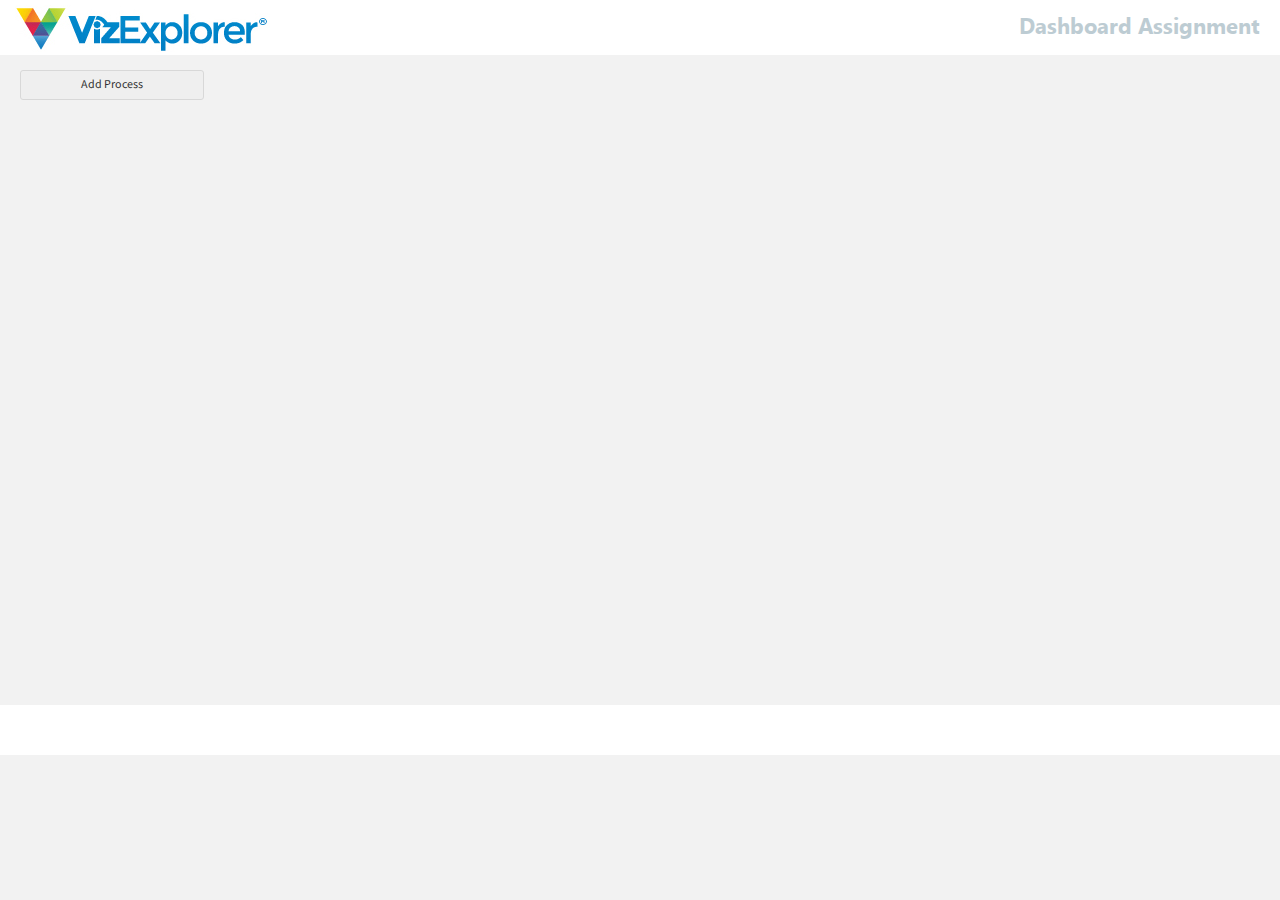
<file: index.html>
<!DOCTYPE html>
<html ng-app="vizApp" lang="en" >
  <head>
    <meta charset="utf-8">
    <meta http-equiv="X-UA-Compatible" content="IE=edge">
    <title>VizExplorer</title>
    <!-- Tell the browser to be responsive to screen width -->
    <meta content="width=device-width, initial-scale=1, maximum-scale=1, user-scalable=no" name="viewport">
    <!-- Bootstrap 3.3.5 -->
    <link rel="stylesheet" href="bootstrap/css/bootstrap.min.css">
    <!-- Font Awesome -->
    <link rel="stylesheet" href="https://maxcdn.bootstrapcdn.com/font-awesome/4.4.0/css/font-awesome.min.css">
    <!-- Ionicons -->
    <link rel="stylesheet" href="https://code.ionicframework.com/ionicons/2.0.1/css/ionicons.min.css">
    <!-- Theme style -->
    <link rel="stylesheet" href="css/vizexplorer.css">
    <link rel="stylesheet" href="css/circle.css">

    <!-- HTML5 Shim and Respond.js IE8 support of HTML5 elements and media queries -->
    <!-- WARNING: Respond.js doesn't work if you view the page via file:// -->
    <!--[if lt IE 9]>
        <script src="https://oss.maxcdn.com/html5shiv/3.7.3/html5shiv.min.js"></script>
        <script src="https://oss.maxcdn.com/respond/1.4.2/respond.min.js"></script>
    <![endif]-->
  </head>
  <body class="hold-transition skin-blue sidebar-mini">
    <div class="wrapper">
      <header class="main-header">
        <!-- Logo -->
        <a href="#" class="logo">
          <img src="images/logo.jpg">
        </a>
        <!-- Header Navbar: style can be found in header.less -->
        <nav class="navbar navbar-static-top" role="navigation">
          <ul class="nav navbar-nav navbar-right">
            <li class="active"><a href="#" class="menu-header">Dashboard Assignment</a></li>
          </ul>
        </nav>
      </header>
      <!-- Left side column. contains the logo and sidebar -->
      <aside class="main-sidebar">
        <section class="sidebar">
          <div ng-controller="indexCtrl">
           <button class="btn btn-block btn-sm addprocessbtn" ng-click="addprocess()" >Add Process</button>
          </div>
        </section>
      </aside>
      <!-- Content Wrapper. Contains page content -->
      <div ng-view="" id="ng-view"></div>
      <!-- Content Wrapper. Contains page footer -->
      <div class="footer">
        <div class="container">
          <p class="text-muted">&nbsp;</p>
        </div>
      </div>
    </div><!-- ./wrapper -->
    <!-- jQuery 2.1.4 -->
    <script src="plugins/jQuery/jQuery-2.1.4.min.js"></script>
    <!-- Bootstrap 3.3.5 -->
    <script src="bootstrap/js/bootstrap.min.js"></script>
    <!-- AdminVIZ App customjs -->
    <script src="js/custom.js"></script>
    <!-- Angularjs -->
    <script src="js/angular.min.js"></script>
    <script src="js/angular-route.min.js"></script>
    <script src="app/vizApp.js"></script>

  </body>
</html>
</file>
<file: css/vizexplorer.css>
@import url(https://fonts.googleapis.com/css?family=Source+Sans+Pro:300,400,600,700,300italic,400italic,600italic);

/*
 * General Layout Style
 * -------------------------
 */
html,
body {
  min-height: 100%;
  background-color: #f2f2f2 !important;
}
.layout-boxed html,
.layout-boxed body {
  height: 100%;
}
body {
  -webkit-font-smoothing: antialiased;
  -moz-osx-font-smoothing: grayscale;
  font-family: 'Source Sans Pro', 'Helvetica Neue', Helvetica, Arial, sans-serif;
  font-weight: 400;
  overflow-x: hidden;
  overflow-y: auto;
}
/* Layout */
.wrapper {
  min-height: 100%;
  position: static;
  overflow: hidden;
}
.wrapper:before,
.wrapper:after {
  content: " ";
  display: table;
}
.wrapper:after {
  clear: both;
}
.layout-boxed .wrapper {
  max-width: 1250px;
  margin: 0 auto;
  min-height: 100%;
  box-shadow: 0 0 8px rgba(0, 0, 0, 0.5);
  position: relative;
}
.layout-boxed {
  background: url('../img/boxed-bg.jpg') repeat fixed;
}
/*
 * Content Wrapper - contains the main content
 * ```.right-side has been deprecated as of v2.0.0 in favor of .content-wrapper  ```
 */
.content-wrapper,
.right-side,
.main-footer {
  -webkit-transition: -webkit-transform 0.3s ease-in-out, margin 0.3s ease-in-out;
  -moz-transition: -moz-transform 0.3s ease-in-out, margin 0.3s ease-in-out;
  -o-transition: -o-transform 0.3s ease-in-out, margin 0.3s ease-in-out;
  transition: transform 0.3s ease-in-out, margin 0.3s ease-in-out;
  margin-left: 230px;
  z-index: 820;
}
.layout-top-nav .content-wrapper,
.layout-top-nav .right-side,
.layout-top-nav .main-footer {
  margin-left: 0;
}
@media (max-width: 767px) {
  .content-wrapper,
  .right-side,
  .main-footer {
    margin-left: 0;
  }
}
@media (min-width: 768px) {
  .sidebar-collapse .content-wrapper,
  .sidebar-collapse .right-side,
  .sidebar-collapse .main-footer {
    margin-left: 0;
  }
}
@media (max-width: 767px) {
  .sidebar-open .content-wrapper,
  .sidebar-open .right-side,
  .sidebar-open .main-footer {
    -webkit-transform: translate(230px, 0);
    -ms-transform: translate(230px, 0);
    -o-transform: translate(230px, 0);
    transform: translate(230px, 0);
  }
}
.content-wrapper,
.right-side {
  min-height: 100%;
  background-color: #ecf0f5;
  z-index: 800;
}

.main-footer {
  background: #fff;
  padding: 15px;
  color: #444;
  border-top: 1px solid #d2d6de;
}
/* Fixed layout */
.fixed .main-header,
.fixed .main-sidebar,
.fixed .left-side {
  position: fixed;
}
.fixed .main-header {
  top: 0;
  right: 0;
  left: 0;
}
.fixed .content-wrapper,
.fixed .right-side {
  padding-top: 50px;
}
@media (max-width: 767px) {
  .fixed .content-wrapper,
  .fixed .right-side {
    padding-top: 100px;
  }
}
.fixed.layout-boxed .wrapper {
  max-width: 100%;
}
body.hold-transition .content-wrapper,
body.hold-transition .right-side,
body.hold-transition .main-footer,
body.hold-transition .main-sidebar,
body.hold-transition .left-side,
body.hold-transition .main-header > .navbar,
body.hold-transition .main-header .logo {
  /* Fix for IE */
  -webkit-transition: none;
  -o-transition: none;
  transition: none;
}
/* Content */
.content {
  min-height: 250px;
  padding: 15px;
  margin-right: auto;
  margin-left: auto;
  padding-left: 15px;
  padding-right: 15px;
  background-color: #f2f2f2 !important;
}
/* H1 - H6 font */
h1,
h2,
h3,
h4,
h5,
h6,
.h1,
.h2,
.h3,
.h4,
.h5,
.h6 {
  font-family: 'Source Sans Pro', sans-serif;
}
/* General Links */
a {
  color: #3c8dbc;
}
a:hover,
a:active,
a:focus {
  outline: none;
  text-decoration: none;
  color: #72afd2;
}
/* Page Header */
.page-header {
  margin: 10px 0 20px 0;
  font-size: 22px;
}
.page-header > small {
  color: #666;
  display: block;
  margin-top: 5px;
}
/*
 * Component: Main Header
 * ----------------------
 */
.main-header {
  position: relative;
  max-height: 100px;
  z-index: 1030;
  background-color: #fff;
}
.main-header > .navbar {
  -webkit-transition: margin-left 0.3s ease-in-out;
  -o-transition: margin-left 0.3s ease-in-out;
  transition: margin-left 0.3s ease-in-out;
  margin-bottom: 0;
  margin-left: 230px;
  border: none;
  min-height: 50px;
  border-radius: 0;
}
.layout-top-nav .main-header > .navbar {
  margin-left: 0;
}
.main-header #navbar-search-input.form-control {
  background: rgba(255, 255, 255, 0.2);
  border-color: transparent;
}
.main-header #navbar-search-input.form-control:focus,
.main-header #navbar-search-input.form-control:active {
  border-color: rgba(0, 0, 0, 0.1);
  background: rgba(255, 255, 255, 0.9);
}
.main-header #navbar-search-input.form-control::-moz-placeholder {
  color: #ccc;
  opacity: 1;
}
.main-header #navbar-search-input.form-control:-ms-input-placeholder {
  color: #ccc;
}
.main-header #navbar-search-input.form-control::-webkit-input-placeholder {
  color: #ccc;
}
.main-header .navbar-custom-menu,
.main-header .navbar-right {
  float: right;
}
@media (max-width: 991px) {
  .main-header .navbar-custom-menu a,
  .main-header .navbar-right a {
    color: inherit;
    background: transparent;
  }
}
@media (max-width: 767px) {
  .main-header .navbar-right {
    float: none;
  }
  .navbar-collapse .main-header .navbar-right {
    margin: 7.5px -15px;
  }
  .main-header .navbar-right > li {
    color: inherit;
    border: 0;
  }
}
.main-header .sidebar-toggle {
  float: left;
  background-color: transparent;
  background-image: none;
  padding: 15px 15px;
  font-family: fontAwesome;
}
.main-header .sidebar-toggle:before {
  content: "\f0c9";
}
.main-header .sidebar-toggle:hover {
  color: #fff;
}
.main-header .sidebar-toggle:focus,
.main-header .sidebar-toggle:active {
  background: transparent;
}
.main-header .sidebar-toggle .icon-bar {
  display: none;
}
.main-header .navbar .nav > li.user > a > .fa,
.main-header .navbar .nav > li.user > a > .glyphicon,
.main-header .navbar .nav > li.user > a > .ion {
  margin-right: 5px;
}
.main-header .navbar .nav > li > a > .label {
  position: absolute;
  top: 9px;
  right: 7px;
  text-align: center;
  font-size: 9px;
  padding: 2px 3px;
  line-height: .9;
}
.main-header .logo {
  -webkit-transition: width 0.3s ease-in-out;
  -o-transition: width 0.3s ease-in-out;
  transition: width 0.3s ease-in-out;
  display: block;
  float: left;
  height: 55px;
  font-size: 20px;
  line-height: 55px;
  text-align: center;
  width: 230px;
  font-family: "Helvetica Neue", Helvetica, Arial, sans-serif;
  padding: 0 15px;
  font-weight: 300;
  overflow: hidden;
  background-color: #ffffff;
  width: 280px;
}
.main-header .logo .logo-lg {
  display: block;
}
.main-header .logo .logo-mini {
  display: none;
}
.main-header .navbar-brand {
  color: #fff;
}
.content-header {
  position: relative;
  padding: 15px 15px 0 15px;
}
.content-header > h1 {
  margin: 0;
  font-size: 24px;
}
.content-header > h1 > small {
  font-size: 15px;
  display: inline-block;
  padding-left: 4px;
  font-weight: 300;
}
.content-header > .breadcrumb {
  float: right;
  background: transparent;
  margin-top: 0;
  margin-bottom: 0;
  font-size: 12px;
  padding: 7px 5px;
  position: absolute;
  top: 15px;
  right: 10px;
  border-radius: 2px;
}
.content-header > .breadcrumb > li > a {
  color: #444;
  text-decoration: none;
  display: inline-block;
}
.content-header > .breadcrumb > li > a > .fa,
.content-header > .breadcrumb > li > a > .glyphicon,
.content-header > .breadcrumb > li > a > .ion {
  margin-right: 5px;
}
.content-header > .breadcrumb > li + li:before {
  content: '>\00a0';
}
@media (max-width: 991px) {
  .content-header > .breadcrumb {
    position: relative;
    margin-top: 5px;
    top: 0;
    right: 0;
    float: none;
    background: #d2d6de;
    padding-left: 10px;
  }
  .content-header > .breadcrumb li:before {
    color: #97a0b3;
  }
}
.navbar-toggle {
  color: #fff;
  border: 0;
  margin: 0;
  padding: 15px 15px;
}
@media (max-width: 991px) {
  .navbar-custom-menu .navbar-nav > li {
    float: left;
  }
  .navbar-custom-menu .navbar-nav {
    margin: 0;
    float: left;
  }
  .navbar-custom-menu .navbar-nav > li > a {
    padding-top: 15px;
    padding-bottom: 15px;
    line-height: 20px;
  }
}
@media (max-width: 767px) {
  .main-header {
    position: relative;
  }
  .main-header .logo,
  .main-header .navbar {
    width: 100%;
    float: none;
  }
  .main-header .navbar {
    margin: 0;
  }
  .main-header .navbar-custom-menu {
    float: right;
  }
}
@media (max-width: 991px) {
  .navbar-collapse.pull-left {
    float: none!important;
  }
  .navbar-collapse.pull-left + .navbar-custom-menu {
    display: block;
    position: absolute;
    top: 0;
    right: 40px;
  }
}
/*
 * Component: Sidebar
 * ------------------
 */
.main-sidebar,
.left-side {
  position: absolute;
  top: 0;
  left: 0;
  padding-top: 50px;
  /*min-height: 100%;*/
  width: 230px;
  z-index: 810;
  -webkit-transition: -webkit-transform 0.3s ease-in-out, width 0.3s ease-in-out;
  -moz-transition: -moz-transform 0.3s ease-in-out, width 0.3s ease-in-out;
  -o-transition: -o-transform 0.3s ease-in-out, width 0.3s ease-in-out;
  transition: transform 0.3s ease-in-out, width 0.3s ease-in-out;
  background-color: #f2f2f2 !important;
}
@media (max-width: 767px) {
  .main-sidebar,
  .left-side {
    padding-top: 100px;
  }
}
@media (max-width: 767px) {
  .main-sidebar,
  .left-side {
    -webkit-transform: translate(-230px, 0);
    -ms-transform: translate(-230px, 0);
    -o-transform: translate(-230px, 0);
    transform: translate(-230px, 0);
  }
}
@media (min-width: 768px) {
  .sidebar-collapse .main-sidebar,
  .sidebar-collapse .left-side {
    -webkit-transform: translate(-230px, 0);
    -ms-transform: translate(-230px, 0);
    -o-transform: translate(-230px, 0);
    transform: translate(-230px, 0);
  }
}
@media (max-width: 767px) {
  .sidebar-open .main-sidebar,
  .sidebar-open .left-side {
    -webkit-transform: translate(0, 0);
    -ms-transform: translate(0, 0);
    -o-transform: translate(0, 0);
    transform: translate(0, 0);
  }
}
.sidebar {
  padding-bottom: 10px;
}
.sidebar-form input:focus {
  border-color: transparent;
}
.user-panel {
  position: relative;
  width: 100%;
  padding: 10px;
  overflow: hidden;
}
.user-panel:before,
.user-panel:after {
  content: " ";
  display: table;
}
.user-panel:after {
  clear: both;
}
.user-panel > .image > img {
  width: 100%;
  max-width: 45px;
  height: auto;
}
.user-panel > .info {
  padding: 5px 5px 5px 15px;
  line-height: 1;
  position: absolute;
  left: 55px;
}
.user-panel > .info > p {
  font-weight: 600;
  margin-bottom: 9px;
}
.user-panel > .info > a {
  text-decoration: none;
  padding-right: 5px;
  margin-top: 3px;
  font-size: 11px;
}
.user-panel > .info > a > .fa,
.user-panel > .info > a > .ion,
.user-panel > .info > a > .glyphicon {
  margin-right: 3px;
}
.sidebar-menu {
  list-style: none;
  margin: 0;
  padding: 0;
}
.sidebar-menu > li {
  position: relative;
  margin: 0;
  padding: 0;
}
.sidebar-menu > li > a {
  padding: 12px 5px 12px 15px;
  display: block;
}
.sidebar-menu > li > a > .fa,
.sidebar-menu > li > a > .glyphicon,
.sidebar-menu > li > a > .ion {
  width: 20px;
}
.sidebar-menu > li .label,
.sidebar-menu > li .badge {
  margin-top: 3px;
  margin-right: 5px;
}
.sidebar-menu li.header {
  padding: 10px 25px 10px 15px;
  font-size: 12px;
}
.sidebar-menu li > a > .fa-angle-left {
  width: auto;
  height: auto;
  padding: 0;
  margin-right: 10px;
  margin-top: 3px;
}
.sidebar-menu li.active > a > .fa-angle-left {
  -webkit-transform: rotate(-90deg);
  -ms-transform: rotate(-90deg);
  -o-transform: rotate(-90deg);
  transform: rotate(-90deg);
}
.sidebar-menu li.active > .treeview-menu {
  display: block;
}
.sidebar-menu .treeview-menu {
  display: none;
  list-style: none;
  padding: 0;
  margin: 0;
  padding-left: 5px;
}
.sidebar-menu .treeview-menu .treeview-menu {
  padding-left: 20px;
}
.sidebar-menu .treeview-menu > li {
  margin: 0;
}
.sidebar-menu .treeview-menu > li > a {
  padding: 5px 5px 5px 15px;
  display: block;
  font-size: 14px;
}
.sidebar-menu .treeview-menu > li > a > .fa,
.sidebar-menu .treeview-menu > li > a > .glyphicon,
.sidebar-menu .treeview-menu > li > a > .ion {
  width: 20px;
}
.sidebar-menu .treeview-menu > li > a > .fa-angle-left,
.sidebar-menu .treeview-menu > li > a > .fa-angle-down {
  width: auto;
}
/*
 * Component: Sidebar Mini
 */
@media (min-width: 768px) {
  .sidebar-mini.sidebar-collapse .content-wrapper,
  .sidebar-mini.sidebar-collapse .right-side,
  .sidebar-mini.sidebar-collapse .main-footer {
    margin-left: 50px!important;
    z-index: 840;
  }
  .sidebar-mini.sidebar-collapse .main-sidebar {
    -webkit-transform: translate(0, 0);
    -ms-transform: translate(0, 0);
    -o-transform: translate(0, 0);
    transform: translate(0, 0);
    width: 50px!important;
    z-index: 850;
  }
  .sidebar-mini.sidebar-collapse .sidebar-menu > li {
    position: relative;
  }
  .sidebar-mini.sidebar-collapse .sidebar-menu > li > a {
    margin-right: 0;
  }
  .sidebar-mini.sidebar-collapse .sidebar-menu > li > a > span {
    border-top-right-radius: 4px;
  }
  .sidebar-mini.sidebar-collapse .sidebar-menu > li:not(.treeview) > a > span {
    border-bottom-right-radius: 4px;
  }
  .sidebar-mini.sidebar-collapse .sidebar-menu > li > .treeview-menu {
    padding-top: 5px;
    padding-bottom: 5px;
    border-bottom-right-radius: 4px;
  }
  .sidebar-mini.sidebar-collapse .sidebar-menu > li:hover > a > span:not(.pull-right),
  .sidebar-mini.sidebar-collapse .sidebar-menu > li:hover > .treeview-menu {
    display: block!important;
    position: absolute;
    width: 180px;
    left: 50px;
  }
  .sidebar-mini.sidebar-collapse .sidebar-menu > li:hover > a > span {
    top: 0;
    margin-left: -3px;
    padding: 12px 5px 12px 20px;
    background-color: inherit;
  }
  .sidebar-mini.sidebar-collapse .sidebar-menu > li:hover > .treeview-menu {
    top: 44px;
    margin-left: 0;
  }
  .sidebar-mini.sidebar-collapse .main-sidebar .user-panel > .info,
  .sidebar-mini.sidebar-collapse .sidebar-form,
  .sidebar-mini.sidebar-collapse .sidebar-menu > li > a > span,
  .sidebar-mini.sidebar-collapse .sidebar-menu > li > .treeview-menu,
  .sidebar-mini.sidebar-collapse .sidebar-menu > li > a > .pull-right,
  .sidebar-mini.sidebar-collapse .sidebar-menu li.header {
    display: none!important;
    -webkit-transform: translateZ(0);
  }
  .sidebar-mini.sidebar-collapse .main-header .logo {
    width: 50px;
  }
  .sidebar-mini.sidebar-collapse .main-header .logo > .logo-mini {
    display: block;
    margin-left: -15px;
    margin-right: -15px;
    font-size: 18px;
  }
  .sidebar-mini.sidebar-collapse .main-header .logo > .logo-lg {
    display: none;
  }
  .sidebar-mini.sidebar-collapse .main-header .navbar {
    margin-left: 50px;
  }
}
.sidebar-menu,
.main-sidebar .user-panel,
.sidebar-menu > li.header {
  white-space: nowrap;
  overflow: hidden;
}
.sidebar-menu:hover {
  overflow: visible;
}
.sidebar-form,
.sidebar-menu > li.header {
  overflow: hidden;
  text-overflow: clip;
}
.sidebar-menu li > a {
  position: relative;
}
.sidebar-menu li > a > .pull-right {
  position: absolute;
  top: 50%;
  right: 10px;
  margin-top: -7px;
}
/*
 * Component: Control sidebar. By default, this is the right sidebar.
 */
.control-sidebar-bg {
  position: fixed;
  z-index: 1000;
  bottom: 0;
}
.control-sidebar-bg,
.control-sidebar {
  top: 0;
  right: -230px;
  width: 230px;
  -webkit-transition: right 0.3s ease-in-out;
  -o-transition: right 0.3s ease-in-out;
  transition: right 0.3s ease-in-out;
}
.control-sidebar {
  position: absolute;
  padding-top: 50px;
  z-index: 1010;
}
@media (max-width: 768px) {
  .control-sidebar {
    padding-top: 100px;
  }
}
.control-sidebar > .tab-content {
  padding: 10px 15px;
}
.control-sidebar.control-sidebar-open,
.control-sidebar.control-sidebar-open + .control-sidebar-bg {
  right: 0;
}
.control-sidebar-open .control-sidebar-bg,
.control-sidebar-open .control-sidebar {
  right: 0;
}
@media (min-width: 768px) {
  .control-sidebar-open .content-wrapper,
  .control-sidebar-open .right-side,
  .control-sidebar-open .main-footer {
    margin-right: 230px;
  }
}
.nav-tabs.control-sidebar-tabs > li:first-of-type > a,
.nav-tabs.control-sidebar-tabs > li:first-of-type > a:hover,
.nav-tabs.control-sidebar-tabs > li:first-of-type > a:focus {
  border-left-width: 0;
}
.nav-tabs.control-sidebar-tabs > li > a {
  border-radius: 0;
}
.nav-tabs.control-sidebar-tabs > li > a,
.nav-tabs.control-sidebar-tabs > li > a:hover {
  border-top: none;
  border-right: none;
  border-left: 1px solid transparent;
  border-bottom: 1px solid transparent;
}
.nav-tabs.control-sidebar-tabs > li > a .icon {
  font-size: 16px;
}
.nav-tabs.control-sidebar-tabs > li.active > a,
.nav-tabs.control-sidebar-tabs > li.active > a:hover,
.nav-tabs.control-sidebar-tabs > li.active > a:focus,
.nav-tabs.control-sidebar-tabs > li.active > a:active {
  border-top: none;
  border-right: none;
  border-bottom: none;
}
@media (max-width: 768px) {
  .nav-tabs.control-sidebar-tabs {
    display: table;
  }
  .nav-tabs.control-sidebar-tabs > li {
    display: table-cell;
  }
}
.control-sidebar-heading {
  font-weight: 400;
  font-size: 16px;
  padding: 10px 0;
  margin-bottom: 10px;
}
.control-sidebar-subheading {
  display: block;
  font-weight: 400;
  font-size: 14px;
}
.control-sidebar-menu {
  list-style: none;
  padding: 0;
  margin: 0 -15px;
}
.control-sidebar-menu > li > a {
  display: block;
  padding: 10px 15px;
}
.control-sidebar-menu > li > a:before,
.control-sidebar-menu > li > a:after {
  content: " ";
  display: table;
}
.control-sidebar-menu > li > a:after {
  clear: both;
}
.control-sidebar-menu > li > a > .control-sidebar-subheading {
  margin-top: 0;
}
.control-sidebar-menu .menu-icon {
  float: left;
  width: 35px;
  height: 35px;
  border-radius: 50%;
  text-align: center;
  line-height: 35px;
}
.control-sidebar-menu .menu-info {
  margin-left: 45px;
  margin-top: 3px;
}
.control-sidebar-menu .menu-info > .control-sidebar-subheading {
  margin: 0;
}
.control-sidebar-menu .menu-info > p {
  margin: 0;
  font-size: 11px;
}
.control-sidebar-menu .progress {
  margin: 0;
}
.control-sidebar-dark {
  color: #b8c7ce;
}
.control-sidebar-dark,
.control-sidebar-dark + .control-sidebar-bg {
  background: #222d32;
}
.control-sidebar-dark .nav-tabs.control-sidebar-tabs {
  border-bottom: #1c2529;
}
.control-sidebar-dark .nav-tabs.control-sidebar-tabs > li > a {
  background: #181f23;
  color: #b8c7ce;
}
.control-sidebar-dark .nav-tabs.control-sidebar-tabs > li > a,
.control-sidebar-dark .nav-tabs.control-sidebar-tabs > li > a:hover,
.control-sidebar-dark .nav-tabs.control-sidebar-tabs > li > a:focus {
  border-left-color: #141a1d;
  border-bottom-color: #141a1d;
}
.control-sidebar-dark .nav-tabs.control-sidebar-tabs > li > a:hover,
.control-sidebar-dark .nav-tabs.control-sidebar-tabs > li > a:focus,
.control-sidebar-dark .nav-tabs.control-sidebar-tabs > li > a:active {
  background: #1c2529;
}
.control-sidebar-dark .nav-tabs.control-sidebar-tabs > li > a:hover {
  color: #fff;
}
.control-sidebar-dark .nav-tabs.control-sidebar-tabs > li.active > a,
.control-sidebar-dark .nav-tabs.control-sidebar-tabs > li.active > a:hover,
.control-sidebar-dark .nav-tabs.control-sidebar-tabs > li.active > a:focus,
.control-sidebar-dark .nav-tabs.control-sidebar-tabs > li.active > a:active {
  background: #222d32;
  color: #fff;
}
.control-sidebar-dark .control-sidebar-heading,
.control-sidebar-dark .control-sidebar-subheading {
  color: #fff;
}
.control-sidebar-dark .control-sidebar-menu > li > a:hover {
  background: #1e282c;
}
.control-sidebar-dark .control-sidebar-menu > li > a .menu-info > p {
  color: #b8c7ce;
}
.control-sidebar-light {
  color: #5e5e5e;
}
.control-sidebar-light,
.control-sidebar-light + .control-sidebar-bg {
  background: #f9fafc;
  border-left: 1px solid #d2d6de;
}
.control-sidebar-light .nav-tabs.control-sidebar-tabs {
  border-bottom: #d2d6de;
}
.control-sidebar-light .nav-tabs.control-sidebar-tabs > li > a {
  background: #e8ecf4;
  color: #444444;
}
.control-sidebar-light .nav-tabs.control-sidebar-tabs > li > a,
.control-sidebar-light .nav-tabs.control-sidebar-tabs > li > a:hover,
.control-sidebar-light .nav-tabs.control-sidebar-tabs > li > a:focus {
  border-left-color: #d2d6de;
  border-bottom-color: #d2d6de;
}
.control-sidebar-light .nav-tabs.control-sidebar-tabs > li > a:hover,
.control-sidebar-light .nav-tabs.control-sidebar-tabs > li > a:focus,
.control-sidebar-light .nav-tabs.control-sidebar-tabs > li > a:active {
  background: #eff1f7;
}
.control-sidebar-light .nav-tabs.control-sidebar-tabs > li.active > a,
.control-sidebar-light .nav-tabs.control-sidebar-tabs > li.active > a:hover,
.control-sidebar-light .nav-tabs.control-sidebar-tabs > li.active > a:focus,
.control-sidebar-light .nav-tabs.control-sidebar-tabs > li.active > a:active {
  background: #f9fafc;
  color: #111;
}
.control-sidebar-light .control-sidebar-heading,
.control-sidebar-light .control-sidebar-subheading {
  color: #111;
}
.control-sidebar-light .control-sidebar-menu {
  margin-left: -14px;
}
.control-sidebar-light .control-sidebar-menu > li > a:hover {
  background: #f4f4f5;
}
.control-sidebar-light .control-sidebar-menu > li > a .menu-info > p {
  color: #5e5e5e;
}
/*
 * Component: Dropdown menus
 * -------------------------
 */
/*Dropdowns in general*/
.dropdown-menu {
  box-shadow: none;
  border-color: #eee;
}
.dropdown-menu > li > a {
  color: #777;
}
.dropdown-menu > li > a > .glyphicon,
.dropdown-menu > li > a > .fa,
.dropdown-menu > li > a > .ion {
  margin-right: 10px;
}
.dropdown-menu > li > a:hover {
  background-color: #e1e3e9;
  color: #333;
}
.dropdown-menu > .divider {
  background-color: #eee;
}
.navbar-nav > .notifications-menu > .dropdown-menu,
.navbar-nav > .messages-menu > .dropdown-menu,
.navbar-nav > .tasks-menu > .dropdown-menu {
  width: 280px;
  padding: 0 0 0 0;
  margin: 0;
  top: 100%;
}
.navbar-nav > .notifications-menu > .dropdown-menu > li,
.navbar-nav > .messages-menu > .dropdown-menu > li,
.navbar-nav > .tasks-menu > .dropdown-menu > li {
  position: relative;
}
.navbar-nav > .notifications-menu > .dropdown-menu > li.header,
.navbar-nav > .messages-menu > .dropdown-menu > li.header,
.navbar-nav > .tasks-menu > .dropdown-menu > li.header {
  border-top-left-radius: 4px;
  border-top-right-radius: 4px;
  border-bottom-right-radius: 0;
  border-bottom-left-radius: 0;
  background-color: #ffffff;
  padding: 7px 10px;
  border-bottom: 1px solid #f4f4f4;
  color: #444444;
  font-size: 14px;
}
.navbar-nav > .notifications-menu > .dropdown-menu > li.footer > a,
.navbar-nav > .messages-menu > .dropdown-menu > li.footer > a,
.navbar-nav > .tasks-menu > .dropdown-menu > li.footer > a {
  border-top-left-radius: 0;
  border-top-right-radius: 0;
  border-bottom-right-radius: 4px;
  border-bottom-left-radius: 4px;
  font-size: 12px;
  background-color: #fff;
  padding: 7px 10px;
  border-bottom: 1px solid #eeeeee;
  color: #444!important;
  text-align: center;
}
@media (max-width: 991px) {
  .navbar-nav > .notifications-menu > .dropdown-menu > li.footer > a,
  .navbar-nav > .messages-menu > .dropdown-menu > li.footer > a,
  .navbar-nav > .tasks-menu > .dropdown-menu > li.footer > a {
    background: #fff!important;
    color: #444!important;
  }
}
.navbar-nav > .notifications-menu > .dropdown-menu > li.footer > a:hover,
.navbar-nav > .messages-menu > .dropdown-menu > li.footer > a:hover,
.navbar-nav > .tasks-menu > .dropdown-menu > li.footer > a:hover {
  text-decoration: none;
  font-weight: normal;
}
.navbar-nav > .notifications-menu > .dropdown-menu > li .menu,
.navbar-nav > .messages-menu > .dropdown-menu > li .menu,
.navbar-nav > .tasks-menu > .dropdown-menu > li .menu {
  max-height: 200px;
  margin: 0;
  padding: 0;
  list-style: none;
  overflow-x: hidden;
}
.navbar-nav > .notifications-menu > .dropdown-menu > li .menu > li > a,
.navbar-nav > .messages-menu > .dropdown-menu > li .menu > li > a,
.navbar-nav > .tasks-menu > .dropdown-menu > li .menu > li > a {
  display: block;
  white-space: nowrap;
  /* Prevent text from breaking */
  border-bottom: 1px solid #f4f4f4;
}
.navbar-nav > .notifications-menu > .dropdown-menu > li .menu > li > a:hover,
.navbar-nav > .messages-menu > .dropdown-menu > li .menu > li > a:hover,
.navbar-nav > .tasks-menu > .dropdown-menu > li .menu > li > a:hover {
  background: #f4f4f4;
  text-decoration: none;
}
.navbar-nav > .notifications-menu > .dropdown-menu > li .menu > li > a {
  color: #444444;
  overflow: hidden;
  text-overflow: ellipsis;
  white-space: nowrap;
  padding: 10px;
}
.navbar-nav > .notifications-menu > .dropdown-menu > li .menu > li > a > .glyphicon,
.navbar-nav > .notifications-menu > .dropdown-menu > li .menu > li > a > .fa,
.navbar-nav > .notifications-menu > .dropdown-menu > li .menu > li > a > .ion {
  width: 20px;
}
.navbar-nav > .messages-menu > .dropdown-menu > li .menu > li > a {
  margin: 0;
  padding: 10px 10px;
}
.navbar-nav > .messages-menu > .dropdown-menu > li .menu > li > a > div > img {
  margin: auto 10px auto auto;
  width: 40px;
  height: 40px;
}
.navbar-nav > .messages-menu > .dropdown-menu > li .menu > li > a > h4 {
  padding: 0;
  margin: 0 0 0 45px;
  color: #444444;
  font-size: 15px;
  position: relative;
}
.navbar-nav > .messages-menu > .dropdown-menu > li .menu > li > a > h4 > small {
  color: #999999;
  font-size: 10px;
  position: absolute;
  top: 0;
  right: 0;
}
.navbar-nav > .messages-menu > .dropdown-menu > li .menu > li > a > p {
  margin: 0 0 0 45px;
  font-size: 12px;
  color: #888888;
}
.navbar-nav > .messages-menu > .dropdown-menu > li .menu > li > a:before,
.navbar-nav > .messages-menu > .dropdown-menu > li .menu > li > a:after {
  content: " ";
  display: table;
}
.navbar-nav > .messages-menu > .dropdown-menu > li .menu > li > a:after {
  clear: both;
}
.navbar-nav > .tasks-menu > .dropdown-menu > li .menu > li > a {
  padding: 10px;
}
.navbar-nav > .tasks-menu > .dropdown-menu > li .menu > li > a > h3 {
  font-size: 14px;
  padding: 0;
  margin: 0 0 10px 0;
  color: #666666;
}
.navbar-nav > .tasks-menu > .dropdown-menu > li .menu > li > a > .progress {
  padding: 0;
  margin: 0;
}
.navbar-nav > .user-menu > .dropdown-menu {
  border-top-right-radius: 0;
  border-top-left-radius: 0;
  padding: 1px 0 0 0;
  border-top-width: 0;
  width: 280px;
}
.navbar-nav > .user-menu > .dropdown-menu,
.navbar-nav > .user-menu > .dropdown-menu > .user-body {
  border-bottom-right-radius: 4px;
  border-bottom-left-radius: 4px;
}
.navbar-nav > .user-menu > .dropdown-menu > li.user-header {
  height: 175px;
  padding: 10px;
  text-align: center;
}
.navbar-nav > .user-menu > .dropdown-menu > li.user-header > img {
  z-index: 5;
  height: 90px;
  width: 90px;
  border: 3px solid;
  border-color: transparent;
  border-color: rgba(255, 255, 255, 0.2);
}
.navbar-nav > .user-menu > .dropdown-menu > li.user-header > p {
  z-index: 5;
  color: #fff;
  color: rgba(255, 255, 255, 0.8);
  font-size: 17px;
  margin-top: 10px;
}
.navbar-nav > .user-menu > .dropdown-menu > li.user-header > p > small {
  display: block;
  font-size: 12px;
}
.navbar-nav > .user-menu > .dropdown-menu > .user-body {
  padding: 15px;
  border-bottom: 1px solid #f4f4f4;
  border-top: 1px solid #dddddd;
}
.navbar-nav > .user-menu > .dropdown-menu > .user-body:before,
.navbar-nav > .user-menu > .dropdown-menu > .user-body:after {
  content: " ";
  display: table;
}
.navbar-nav > .user-menu > .dropdown-menu > .user-body:after {
  clear: both;
}
.navbar-nav > .user-menu > .dropdown-menu > .user-body a {
  color: #444 !important;
}
@media (max-width: 991px) {
  .navbar-nav > .user-menu > .dropdown-menu > .user-body a {
    background: #fff !important;
    color: #444 !important;
  }
}
.navbar-nav > .user-menu > .dropdown-menu > .user-footer {
  background-color: #f9f9f9;
  padding: 10px;
}
.navbar-nav > .user-menu > .dropdown-menu > .user-footer:before,
.navbar-nav > .user-menu > .dropdown-menu > .user-footer:after {
  content: " ";
  display: table;
}
.navbar-nav > .user-menu > .dropdown-menu > .user-footer:after {
  clear: both;
}
.navbar-nav > .user-menu > .dropdown-menu > .user-footer .btn-default {
  color: #666666;
}
@media (max-width: 991px) {
  .navbar-nav > .user-menu > .dropdown-menu > .user-footer .btn-default:hover {
    background-color: #f9f9f9;
  }
}
.navbar-nav > .user-menu .user-image {
  float: left;
  width: 25px;
  height: 25px;
  border-radius: 50%;
  margin-right: 10px;
  margin-top: -2px;
}
@media (max-width: 767px) {
  .navbar-nav > .user-menu .user-image {
    float: none;
    margin-right: 0;
    margin-top: -8px;
    line-height: 10px;
  }
}
/* Add fade animation to dropdown menus by appending
 the class .animated-dropdown-menu to the .dropdown-menu ul (or ol)*/
.open:not(.dropup) > .animated-dropdown-menu {
  backface-visibility: visible !important;
  -webkit-animation: flipInX 0.7s both;
  -o-animation: flipInX 0.7s both;
  animation: flipInX 0.7s both;
}
@keyframes flipInX {
  0% {
    transform: perspective(400px) rotate3d(1, 0, 0, 90deg);
    transition-timing-function: ease-in;
    opacity: 0;
  }
  40% {
    transform: perspective(400px) rotate3d(1, 0, 0, -20deg);
    transition-timing-function: ease-in;
  }
  60% {
    transform: perspective(400px) rotate3d(1, 0, 0, 10deg);
    opacity: 1;
  }
  80% {
    transform: perspective(400px) rotate3d(1, 0, 0, -5deg);
  }
  100% {
    transform: perspective(400px);
  }
}
@-webkit-keyframes flipInX {
  0% {
    -webkit-transform: perspective(400px) rotate3d(1, 0, 0, 90deg);
    -webkit-transition-timing-function: ease-in;
    opacity: 0;
  }
  40% {
    -webkit-transform: perspective(400px) rotate3d(1, 0, 0, -20deg);
    -webkit-transition-timing-function: ease-in;
  }
  60% {
    -webkit-transform: perspective(400px) rotate3d(1, 0, 0, 10deg);
    opacity: 1;
  }
  80% {
    -webkit-transform: perspective(400px) rotate3d(1, 0, 0, -5deg);
  }
  100% {
    -webkit-transform: perspective(400px);
  }
}
/* Fix dropdown menu in navbars */
.navbar-custom-menu > .navbar-nav > li {
  position: relative;
}
.navbar-custom-menu > .navbar-nav > li > .dropdown-menu {
  position: absolute;
  right: 0;
  left: auto;
}
@media (max-width: 991px) {
  .navbar-custom-menu > .navbar-nav {
    float: right;
  }
  .navbar-custom-menu > .navbar-nav > li {
    position: static;
  }
  .navbar-custom-menu > .navbar-nav > li > .dropdown-menu {
    position: absolute;
    right: 5%;
    left: auto;
    border: 1px solid #ddd;
    background: #fff;
  }
}
/*
 * Component: Form
 * ---------------
 */
.form-control {
  border-radius: 0;
  box-shadow: none;
  border-color: #d2d6de;
}
.form-control:focus {
  border-color: #3c8dbc;
  box-shadow: none;
}
.form-control::-moz-placeholder,
.form-control:-ms-input-placeholder,
.form-control::-webkit-input-placeholder {
  color: #bbb;
  opacity: 1;
}
.form-control:not(select) {
  -webkit-appearance: none;
  -moz-appearance: none;
  appearance: none;
}
.form-group.has-success label {
  color: #00a65a;
}
.form-group.has-success .form-control {
  border-color: #00a65a;
  box-shadow: none;
}
.form-group.has-warning label {
  color: #f39c12;
}
.form-group.has-warning .form-control {
  border-color: #f39c12;
  box-shadow: none;
}
.form-group.has-error label {
  color: #dd4b39;
}
.form-group.has-error .form-control {
  border-color: #dd4b39;
  box-shadow: none;
}
/* Input group */
.input-group .input-group-addon {
  border-radius: 0;
  border-color: #d2d6de;
  background-color: #fff;
}
/* button groups */
.btn-group-vertical .btn.btn-flat:first-of-type,
.btn-group-vertical .btn.btn-flat:last-of-type {
  border-radius: 0;
}
.icheck > label {
  padding-left: 0;
}
/* support Font Awesome icons in form-control */
.form-control-feedback.fa {
  line-height: 34px;
}
.input-lg + .form-control-feedback.fa,
.input-group-lg + .form-control-feedback.fa,
.form-group-lg .form-control + .form-control-feedback.fa {
  line-height: 46px;
}
.input-sm + .form-control-feedback.fa,
.input-group-sm + .form-control-feedback.fa,
.form-group-sm .form-control + .form-control-feedback.fa {
  line-height: 30px;
}
/*
 * Component: Progress Bar
 * -----------------------
 */
.progress,
.progress > .progress-bar {
  -webkit-box-shadow: none;
  box-shadow: none;
}
.progress,
.progress > .progress-bar,
.progress .progress-bar,
.progress > .progress-bar .progress-bar {
  border-radius: 1px;
}
/* size variation */
.progress.sm,
.progress-sm {
  height: 10px;
}
.progress.sm,
.progress-sm,
.progress.sm .progress-bar,
.progress-sm .progress-bar {
  border-radius: 1px;
}
.progress.xs,
.progress-xs {
  height: 7px;
}
.progress.xs,
.progress-xs,
.progress.xs .progress-bar,
.progress-xs .progress-bar {
  border-radius: 1px;
}
.progress.xxs,
.progress-xxs {
  height: 3px;
}
.progress.xxs,
.progress-xxs,
.progress.xxs .progress-bar,
.progress-xxs .progress-bar {
  border-radius: 1px;
}
/* Vertical bars */
.progress.vertical {
  position: relative;
  width: 30px;
  height: 200px;
  display: inline-block;
  margin-right: 10px;
}
.progress.vertical > .progress-bar {
  width: 100%;
  position: absolute;
  bottom: 0;
}
.progress.vertical.sm,
.progress.vertical.progress-sm {
  width: 20px;
}
.progress.vertical.xs,
.progress.vertical.progress-xs {
  width: 10px;
}
.progress.vertical.xxs,
.progress.vertical.progress-xxs {
  width: 3px;
}
.progress-group .progress-text {
  font-weight: 600;
}
.progress-group .progress-number {
  float: right;
}
/* Remove margins from progress bars when put in a table */
.table tr > td .progress {
  margin: 0;
}
.progress-bar-light-blue,
.progress-bar-primary {
  background-color: #3c8dbc;
}
.progress-striped .progress-bar-light-blue,
.progress-striped .progress-bar-primary {
  background-image: -webkit-linear-gradient(45deg, rgba(255, 255, 255, 0.15) 25%, transparent 25%, transparent 50%, rgba(255, 255, 255, 0.15) 50%, rgba(255, 255, 255, 0.15) 75%, transparent 75%, transparent);
  background-image: -o-linear-gradient(45deg, rgba(255, 255, 255, 0.15) 25%, transparent 25%, transparent 50%, rgba(255, 255, 255, 0.15) 50%, rgba(255, 255, 255, 0.15) 75%, transparent 75%, transparent);
  background-image: linear-gradient(45deg, rgba(255, 255, 255, 0.15) 25%, transparent 25%, transparent 50%, rgba(255, 255, 255, 0.15) 50%, rgba(255, 255, 255, 0.15) 75%, transparent 75%, transparent);
}
.progress-bar-green,
.progress-bar-success {
  background-color: #00a65a;
}
.progress-striped .progress-bar-green,
.progress-striped .progress-bar-success {
  background-image: -webkit-linear-gradient(45deg, rgba(255, 255, 255, 0.15) 25%, transparent 25%, transparent 50%, rgba(255, 255, 255, 0.15) 50%, rgba(255, 255, 255, 0.15) 75%, transparent 75%, transparent);
  background-image: -o-linear-gradient(45deg, rgba(255, 255, 255, 0.15) 25%, transparent 25%, transparent 50%, rgba(255, 255, 255, 0.15) 50%, rgba(255, 255, 255, 0.15) 75%, transparent 75%, transparent);
  background-image: linear-gradient(45deg, rgba(255, 255, 255, 0.15) 25%, transparent 25%, transparent 50%, rgba(255, 255, 255, 0.15) 50%, rgba(255, 255, 255, 0.15) 75%, transparent 75%, transparent);
}
.progress-bar-aqua,
.progress-bar-info {
  background-color: #00c0ef;
}
.progress-striped .progress-bar-aqua,
.progress-striped .progress-bar-info {
  background-image: -webkit-linear-gradient(45deg, rgba(255, 255, 255, 0.15) 25%, transparent 25%, transparent 50%, rgba(255, 255, 255, 0.15) 50%, rgba(255, 255, 255, 0.15) 75%, transparent 75%, transparent);
  background-image: -o-linear-gradient(45deg, rgba(255, 255, 255, 0.15) 25%, transparent 25%, transparent 50%, rgba(255, 255, 255, 0.15) 50%, rgba(255, 255, 255, 0.15) 75%, transparent 75%, transparent);
  background-image: linear-gradient(45deg, rgba(255, 255, 255, 0.15) 25%, transparent 25%, transparent 50%, rgba(255, 255, 255, 0.15) 50%, rgba(255, 255, 255, 0.15) 75%, transparent 75%, transparent);
}
.progress-bar-yellow,
.progress-bar-warning {
  background-color: #f39c12;
}
.progress-striped .progress-bar-yellow,
.progress-striped .progress-bar-warning {
  background-image: -webkit-linear-gradient(45deg, rgba(255, 255, 255, 0.15) 25%, transparent 25%, transparent 50%, rgba(255, 255, 255, 0.15) 50%, rgba(255, 255, 255, 0.15) 75%, transparent 75%, transparent);
  background-image: -o-linear-gradient(45deg, rgba(255, 255, 255, 0.15) 25%, transparent 25%, transparent 50%, rgba(255, 255, 255, 0.15) 50%, rgba(255, 255, 255, 0.15) 75%, transparent 75%, transparent);
  background-image: linear-gradient(45deg, rgba(255, 255, 255, 0.15) 25%, transparent 25%, transparent 50%, rgba(255, 255, 255, 0.15) 50%, rgba(255, 255, 255, 0.15) 75%, transparent 75%, transparent);
}
.progress-bar-red,
.progress-bar-danger {
  background-color: #dd4b39;
}
.progress-striped .progress-bar-red,
.progress-striped .progress-bar-danger {
  background-image: -webkit-linear-gradient(45deg, rgba(255, 255, 255, 0.15) 25%, transparent 25%, transparent 50%, rgba(255, 255, 255, 0.15) 50%, rgba(255, 255, 255, 0.15) 75%, transparent 75%, transparent);
  background-image: -o-linear-gradient(45deg, rgba(255, 255, 255, 0.15) 25%, transparent 25%, transparent 50%, rgba(255, 255, 255, 0.15) 50%, rgba(255, 255, 255, 0.15) 75%, transparent 75%, transparent);
  background-image: linear-gradient(45deg, rgba(255, 255, 255, 0.15) 25%, transparent 25%, transparent 50%, rgba(255, 255, 255, 0.15) 50%, rgba(255, 255, 255, 0.15) 75%, transparent 75%, transparent);
}
/*
 * Component: Small Box
 * --------------------
 */
.small-box {
  border-radius: 2px;
  position: relative;
  display: block;
  margin-bottom: 20px;
  box-shadow: 0 1px 1px rgba(0, 0, 0, 0.1);
}
.small-box > .inner {
  padding: 10px;
}
.small-box > .small-box-footer {
  position: relative;
  text-align: center;
  padding: 3px 0;
  color: #fff;
  color: rgba(255, 255, 255, 0.8);
  display: block;
  z-index: 10;
  background: rgba(0, 0, 0, 0.1);
  text-decoration: none;
}
.small-box > .small-box-footer:hover {
  color: #fff;
  background: rgba(0, 0, 0, 0.15);
}
.small-box h3 {
  font-size: 38px;
  font-weight: bold;
  margin: 0 0 10px 0;
  white-space: nowrap;
  padding: 0;
}
.small-box p {
  font-size: 15px;
}
.small-box p > small {
  display: block;
  color: #f9f9f9;
  font-size: 13px;
  margin-top: 5px;
}
.small-box h3,
.small-box p {
  z-index: 5px;
}
.small-box .icon {
  -webkit-transition: all 0.3s linear;
  -o-transition: all 0.3s linear;
  transition: all 0.3s linear;
  position: absolute;
  top: -10px;
  right: 10px;
  z-index: 0;
  font-size: 90px;
  color: rgba(0, 0, 0, 0.15);
}
.small-box:hover {
  text-decoration: none;
  color: #f9f9f9;
}
.small-box:hover .icon {
  font-size: 95px;
}
@media (max-width: 767px) {
  .small-box {
    text-align: center;
  }
  .small-box .icon {
    display: none;
  }
  .small-box p {
    font-size: 12px;
  }
}
/*
 * Component: Box
 * --------------
 */
.box {
  position: relative;
  border-radius: 3px;
  background: #ffffff;
  border-top: 3px solid #d2d6de;
  margin-bottom: 20px;
  width: 100%;
  box-shadow: 0 1px 1px rgba(0, 0, 0, 0.1);
}
.box.box-primary {
  border-top-color: #3c8dbc;
}
.box.box-info {
  border-top-color: #00c0ef;
}
.box.box-danger {
  border-top-color: #dd4b39;
}
.box.box-warning {
  border-top-color: #f39c12;
}
.box.box-success {
  border-top-color: #00a65a;
}
.box.box-default {
  border-top-color: #d2d6de;
}
.box.collapsed-box .box-body,
.box.collapsed-box .box-footer {
  display: none;
}
.box .nav-stacked > li {
  border-bottom: 1px solid #f4f4f4;
  margin: 0;
}
.box .nav-stacked > li:last-of-type {
  border-bottom: none;
}
.box.height-control .box-body {
  max-height: 300px;
  overflow: auto;
}
.box .border-right {
  border-right: 1px solid #f4f4f4;
}
.box .border-left {
  border-left: 1px solid #f4f4f4;
}
.box.box-solid {
  border-top: 0;
}
.box.box-solid > .box-header .btn.btn-default {
  background: transparent;
}
.box.box-solid > .box-header .btn:hover,
.box.box-solid > .box-header a:hover {
  background: rgba(0, 0, 0, 0.1);
}
.box.box-solid.box-default {
  border: 1px solid #d2d6de;
}
.box.box-solid.box-default > .box-header {
  color: #444444;
  background: #d2d6de;
  background-color: #d2d6de;
}
.box.box-solid.box-default > .box-header a,
.box.box-solid.box-default > .box-header .btn {
  color: #444444;
}
.box.box-solid.box-primary {
  border: 1px solid #3c8dbc;
}
.box.box-solid.box-primary > .box-header {
  color: #ffffff;
  background: #3c8dbc;
  background-color: #3c8dbc;
}
.box.box-solid.box-primary > .box-header a,
.box.box-solid.box-primary > .box-header .btn {
  color: #ffffff;
}
.box.box-solid.box-info {
  border: 1px solid #00c0ef;
}
.box.box-solid.box-info > .box-header {
  color: #ffffff;
  background: #00c0ef;
  background-color: #00c0ef;
}
.box.box-solid.box-info > .box-header a,
.box.box-solid.box-info > .box-header .btn {
  color: #ffffff;
}
.box.box-solid.box-danger {
  border: 1px solid #dd4b39;
}
.box.box-solid.box-danger > .box-header {
  color: #ffffff;
  background: #dd4b39;
  background-color: #dd4b39;
}
.box.box-solid.box-danger > .box-header a,
.box.box-solid.box-danger > .box-header .btn {
  color: #ffffff;
}
.box.box-solid.box-warning {
  border: 1px solid #f39c12;
}
.box.box-solid.box-warning > .box-header {
  color: #ffffff;
  background: #f39c12;
  background-color: #f39c12;
}
.box.box-solid.box-warning > .box-header a,
.box.box-solid.box-warning > .box-header .btn {
  color: #ffffff;
}
.box.box-solid.box-success {
  border: 1px solid #000;
}
.box.box-solid.box-success > .box-header {
  color: #ffffff;
  background-color: #353C46;
}
.box.box-solid.box-success > .box-header a,
.box.box-solid.box-success > .box-header .btn {
  color: #636F7D;
}
.box.box-solid > .box-header > .box-tools .btn {
  border: 0;
  box-shadow: none;
}
.box.box-solid[class*='bg'] > .box-header {
  color: #fff;
}
.box .box-group > .box {
  margin-bottom: 5px;
}
.box .knob-label {
  text-align: center;
  color: #333;
  font-weight: 100;
  font-size: 12px;
  margin-bottom: 0.3em;
}
.box > .overlay,
.overlay-wrapper > .overlay,
.box > .loading-img,
.overlay-wrapper > .loading-img {
  position: absolute;
  top: 0;
  left: 0;
  width: 100%;
  height: 100%;
}
.box .overlay,
.overlay-wrapper .overlay {
  z-index: 50;
  background: rgba(255, 255, 255, 0.7);
  border-radius: 3px;
}
.box .overlay > .fa,
.overlay-wrapper .overlay > .fa {
  position: absolute;
  top: 50%;
  left: 50%;
  margin-left: -15px;
  margin-top: -15px;
  color: #000;
  font-size: 30px;
}
.box .overlay.dark,
.overlay-wrapper .overlay.dark {
  background: rgba(0, 0, 0, 0.5);
}
.box-header:before,
.box-body:before,
.box-footer:before,
.box-header:after,
.box-body:after,
.box-footer:after {
  content: " ";
  display: table;
}
.box-header:after,
.box-body:after,
.box-footer:after {
  clear: both;
}
.box-header {
  color: #444;
  display: block;
  padding: 0px;
  position: relative;
}
.box-header.with-border {
  border-bottom: 1px solid #353C46;
}
.collapsed-box .box-header.with-border {
  border-bottom: none;
}
.box-header > .fa,
.box-header > .glyphicon,
.box-header > .ion,
.box-header .box-title {
  display: inline-block;
  font-size: 13px;
  margin: 0 0 0 10px;;
  line-height: 1;
  font-weight: bold;
}
.box-header > .fa,
.box-header > .glyphicon,
.box-header > .ion {
  margin-right: 5px;
}
.box-header > .box-tools {
  position: absolute;
  right: 10px;
  top: 5px;
}
.box-header > .box-tools [data-toggle="tooltip"] {
  position: relative;
}
.box-header > .box-tools.pull-right .dropdown-menu {
  right: 0;
  left: auto;
}
.btn-box-tool {
  padding: 5px;
  font-size: 12px;
  background: transparent;
  color: #97a0b3;
  margin: -10px 0 0;
}
.open .btn-box-tool,
.btn-box-tool:hover {
  color: #606c84;
}
.btn-box-tool.btn:active {
  box-shadow: none;
}
.box-body {
  border-top-left-radius: 0;
  border-top-right-radius: 0;
  border-bottom-right-radius: 3px;
  border-bottom-left-radius: 3px;
}
.no-header .box-body {
  border-top-right-radius: 3px;
  border-top-left-radius: 3px;
}
.box-body > .table {
  margin-bottom: 0;
}
.box-body .fc {
  margin-top: 5px;
}
.box-body .full-width-chart {
  margin: -19px;
}
.box-body.no-padding .full-width-chart {
  margin: -9px;
}
.box-body .box-pane {
  border-top-left-radius: 0;
  border-top-right-radius: 0;
  border-bottom-right-radius: 0;
  border-bottom-left-radius: 3px;
}
.box-body .box-pane-right {
  border-top-left-radius: 0;
  border-top-right-radius: 0;
  border-bottom-right-radius: 3px;
  border-bottom-left-radius: 0;
}
.box-footer {
  border-top-left-radius: 0;
  border-top-right-radius: 0;
  border-bottom-right-radius: 3px;
  border-bottom-left-radius: 3px;
  border-top: 1px solid #f4f4f4;
  padding: 10px;
  background-color: #ffffff;
}
.chart-legend {
  margin: 10px 0;
}
@media (max-width: 991px) {
  .chart-legend > li {
    float: left;
    margin-right: 10px;
  }
}
.box-comments {
  background: #f7f7f7;
}
.box-comments .box-comment {
  padding: 8px 0;
  border-bottom: 1px solid #eee;
}
.box-comments .box-comment:before,
.box-comments .box-comment:after {
  content: " ";
  display: table;
}
.box-comments .box-comment:after {
  clear: both;
}
.box-comments .box-comment:last-of-type {
  border-bottom: 0;
}
.box-comments .box-comment:first-of-type {
  padding-top: 0;
}
.box-comments .box-comment img {
  float: left;
}
.box-comments .comment-text {
  margin-left: 40px;
  color: #555;
}
.box-comments .username {
  color: #444;
  display: block;
  font-weight: 600;
}
.box-comments .text-muted {
  font-weight: 400;
  font-size: 12px;
}
/* Widget: TODO LIST */
.todo-list {
  margin: 0;
  padding: 0;
  list-style: none;
  overflow: auto;
}
.todo-list > li {
  border-radius: 2px;
  padding: 10px;
  background: #f4f4f4;
  margin-bottom: 2px;
  border-left: 2px solid #e6e7e8;
  color: #444;
}
.todo-list > li:last-of-type {
  margin-bottom: 0;
}
.todo-list > li > input[type='checkbox'] {
  margin: 0 10px 0 5px;
}
.todo-list > li .text {
  display: inline-block;
  margin-left: 5px;
  font-weight: 600;
}
.todo-list > li .label {
  margin-left: 10px;
  font-size: 9px;
}
.todo-list > li .tools {
  display: none;
  float: right;
  color: #dd4b39;
}
.todo-list > li .tools > .fa,
.todo-list > li .tools > .glyphicon,
.todo-list > li .tools > .ion {
  margin-right: 5px;
  cursor: pointer;
}
.todo-list > li:hover .tools {
  display: inline-block;
}
.todo-list > li.done {
  color: #999;
}
.todo-list > li.done .text {
  text-decoration: line-through;
  font-weight: 500;
}
.todo-list > li.done .label {
  background: #d2d6de !important;
}
.todo-list .danger {
  border-left-color: #dd4b39;
}
.todo-list .warning {
  border-left-color: #f39c12;
}
.todo-list .info {
  border-left-color: #00c0ef;
}
.todo-list .success {
  border-left-color: #00a65a;
}
.todo-list .primary {
  border-left-color: #3c8dbc;
}
.todo-list .handle {
  display: inline-block;
  cursor: move;
  margin: 0 5px;
}
/* Chat widget (DEPRECATED - this will be removed in the next major release. Use Direct Chat instead)*/
.chat {
  padding: 5px 20px 5px 10px;
}
.chat .item {
  margin-bottom: 10px;
}
.chat .item:before,
.chat .item:after {
  content: " ";
  display: table;
}
.chat .item:after {
  clear: both;
}
.chat .item > img {
  width: 40px;
  height: 40px;
  border: 2px solid transparent;
  border-radius: 50%;
}
.chat .item > .online {
  border: 2px solid #00a65a;
}
.chat .item > .offline {
  border: 2px solid #dd4b39;
}
.chat .item > .message {
  margin-left: 55px;
  margin-top: -40px;
}
.chat .item > .message > .name {
  display: block;
  font-weight: 600;
}
.chat .item > .attachment {
  border-radius: 3px;
  background: #f4f4f4;
  margin-left: 65px;
  margin-right: 15px;
  padding: 10px;
}
.chat .item > .attachment > h4 {
  margin: 0 0 5px 0;
  font-weight: 600;
  font-size: 14px;
}
.chat .item > .attachment > p,
.chat .item > .attachment > .filename {
  font-weight: 600;
  font-size: 13px;
  font-style: italic;
  margin: 0;
}
.chat .item > .attachment:before,
.chat .item > .attachment:after {
  content: " ";
  display: table;
}
.chat .item > .attachment:after {
  clear: both;
}
.box-input {
  max-width: 200px;
}
.modal .panel-body {
  color: #444;
}
/*
 * Component: Info Box
 * -------------------
 */
.info-box {
  display: block;
  min-height: 90px;
  background: #fff;
  width: 100%;
  box-shadow: 0 1px 1px rgba(0, 0, 0, 0.1);
  border-radius: 2px;
  margin-bottom: 15px;
}
.info-box small {
  font-size: 14px;
}
.info-box .progress {
  background: rgba(0, 0, 0, 0.2);
  margin: 5px -10px 5px -10px;
  height: 2px;
}
.info-box .progress,
.info-box .progress .progress-bar {
  border-radius: 0;
}
.info-box .progress .progress-bar {
  background: #fff;
}
.info-box-icon {
  border-top-left-radius: 2px;
  border-top-right-radius: 0;
  border-bottom-right-radius: 0;
  border-bottom-left-radius: 2px;
  display: block;
  float: left;
  height: 90px;
  width: 90px;
  text-align: center;
  font-size: 45px;
  line-height: 90px;
  background: rgba(0, 0, 0, 0.2);
}
.info-box-icon > img {
  max-width: 100%;
}
.info-box-content {
  padding: 5px 10px;
  margin-left: 90px;
}
.info-box-number {
  display: block;
  font-weight: bold;
  font-size: 18px;
}
.progress-description,
.info-box-text {
  display: block;
  font-size: 14px;
  white-space: nowrap;
  overflow: hidden;
  text-overflow: ellipsis;
}
.info-box-text {
  text-transform: uppercase;
}
.info-box-more {
  display: block;
}
.progress-description {
  margin: 0;
}
/*
 * Component: Timeline
 * -------------------
 */
.timeline {
  position: relative;
  margin: 0 0 30px 0;
  padding: 0;
  list-style: none;
}
.timeline:before {
  content: '';
  position: absolute;
  top: 0;
  bottom: 0;
  width: 4px;
  background: #ddd;
  left: 31px;
  margin: 0;
  border-radius: 2px;
}
.timeline > li {
  position: relative;
  margin-right: 10px;
  margin-bottom: 15px;
}
.timeline > li:before,
.timeline > li:after {
  content: " ";
  display: table;
}
.timeline > li:after {
  clear: both;
}
.timeline > li > .timeline-item {
  -webkit-box-shadow: 0 1px 1px rgba(0, 0, 0, 0.1);
  box-shadow: 0 1px 1px rgba(0, 0, 0, 0.1);
  border-radius: 3px;
  margin-top: 0;
  background: #fff;
  color: #444;
  margin-left: 60px;
  margin-right: 15px;
  padding: 0;
  position: relative;
}
.timeline > li > .timeline-item > .time {
  color: #999;
  float: right;
  padding: 10px;
  font-size: 12px;
}
.timeline > li > .timeline-item > .timeline-header {
  margin: 0;
  color: #555;
  border-bottom: 1px solid #f4f4f4;
  padding: 10px;
  font-size: 16px;
  line-height: 1.1;
}
.timeline > li > .timeline-item > .timeline-header > a {
  font-weight: 600;
}
.timeline > li > .timeline-item > .timeline-body,
.timeline > li > .timeline-item > .timeline-footer {
  padding: 10px;
}
.timeline > li > .fa,
.timeline > li > .glyphicon,
.timeline > li > .ion {
  width: 30px;
  height: 30px;
  font-size: 15px;
  line-height: 30px;
  position: absolute;
  color: #666;
  background: #d2d6de;
  border-radius: 50%;
  text-align: center;
  left: 18px;
  top: 0;
}
.timeline > .time-label > span {
  font-weight: 600;
  padding: 5px;
  display: inline-block;
  background-color: #fff;
  border-radius: 4px;
}
.timeline-inverse > li > .timeline-item {
  background: #f0f0f0;
  border: 1px solid #ddd;
  -webkit-box-shadow: none;
  box-shadow: none;
}
.timeline-inverse > li > .timeline-item > .timeline-header {
  border-bottom-color: #ddd;
}
/*
 * Component: Button
 * -----------------
 */
.btn {
  border-radius: 3px;
  -webkit-box-shadow: none;
  box-shadow: none;
  border: 1px solid transparent;
}
.btn.uppercase {
  text-transform: uppercase;
}
.btn.btn-flat {
  border-radius: 0;
  -webkit-box-shadow: none;
  -moz-box-shadow: none;
  box-shadow: none;
  border-width: 1px;
}
.btn:active {
  -webkit-box-shadow: inset 0 3px 5px rgba(0, 0, 0, 0.125);
  -moz-box-shadow: inset 0 3px 5px rgba(0, 0, 0, 0.125);
  box-shadow: inset 0 3px 5px rgba(0, 0, 0, 0.125);
}
.btn:focus {
  outline: none;
}
.btn.btn-file {
  position: relative;
  overflow: hidden;
}
.btn.btn-file > input[type='file'] {
  position: absolute;
  top: 0;
  right: 0;
  min-width: 100%;
  min-height: 100%;
  font-size: 100px;
  text-align: right;
  opacity: 0;
  filter: alpha(opacity=0);
  outline: none;
  background: white;
  cursor: inherit;
  display: block;
}
.btn-default {
  background-color: #f4f4f4;
  color: #444;
  border-color: #ddd;
}
.btn-default:hover,
.btn-default:active,
.btn-default.hover {
  background-color: #e7e7e7;
}
.btn-primary {
  background-color: #3c8dbc;
  border-color: #367fa9;
}
.btn-primary:hover,
.btn-primary:active,
.btn-primary.hover {
  background-color: #367fa9;
}
.btn-success {
  background-color: #00a65a;
  border-color: #008d4c;
}
.btn-success:hover,
.btn-success:active,
.btn-success.hover {
  background-color: #008d4c;
}
.btn-info {
  background-color: #00c0ef;
  border-color: #00acd6;
}
.btn-info:hover,
.btn-info:active,
.btn-info.hover {
  background-color: #00acd6;
}
.btn-danger {
  background-color: #dd4b39;
  border-color: #d73925;
}
.btn-danger:hover,
.btn-danger:active,
.btn-danger.hover {
  background-color: #d73925;
}
.btn-warning {
  background-color: #f39c12;
  border-color: #e08e0b;
}
.btn-warning:hover,
.btn-warning:active,
.btn-warning.hover {
  background-color: #e08e0b;
}
.btn-outline {
  border: 1px solid #fff;
  background: transparent;
  color: #fff;
}
.btn-outline:hover,
.btn-outline:focus,
.btn-outline:active {
  color: rgba(255, 255, 255, 0.7);
  border-color: rgba(255, 255, 255, 0.7);
}
.btn-link {
  -webkit-box-shadow: none;
  box-shadow: none;
}
.btn[class*='bg-']:hover {
  -webkit-box-shadow: inset 0 0 100px rgba(0, 0, 0, 0.2);
  box-shadow: inset 0 0 100px rgba(0, 0, 0, 0.2);
}
.btn-app {
  border-radius: 3px;
  position: relative;
  padding: 15px 5px;
  margin: 0 0 10px 10px;
  min-width: 80px;
  height: 60px;
  text-align: center;
  color: #666;
  border: 1px solid #ddd;
  background-color: #f4f4f4;
  font-size: 12px;
}
.btn-app > .fa,
.btn-app > .glyphicon,
.btn-app > .ion {
  font-size: 20px;
  display: block;
}
.btn-app:hover {
  background: #f4f4f4;
  color: #444;
  border-color: #aaa;
}
.btn-app:active,
.btn-app:focus {
  -webkit-box-shadow: inset 0 3px 5px rgba(0, 0, 0, 0.125);
  -moz-box-shadow: inset 0 3px 5px rgba(0, 0, 0, 0.125);
  box-shadow: inset 0 3px 5px rgba(0, 0, 0, 0.125);
}
.btn-app > .badge {
  position: absolute;
  top: -3px;
  right: -10px;
  font-size: 10px;
  font-weight: 400;
}
/*
 * Component: Callout
 * ------------------
 */
.callout {
  border-radius: 3px;
  margin: 0 0 20px 0;
  padding: 15px 30px 15px 15px;
  border-left: 5px solid #eee;
}
.callout a {
  color: #fff;
  text-decoration: underline;
}
.callout a:hover {
  color: #eee;
}
.callout h4 {
  margin-top: 0;
  font-weight: 600;
}
.callout p:last-child {
  margin-bottom: 0;
}
.callout code,
.callout .highlight {
  background-color: #fff;
}
.callout.callout-danger {
  border-color: #c23321;
}
.callout.callout-warning {
  border-color: #c87f0a;
}
.callout.callout-info {
  border-color: #0097bc;
}
.callout.callout-success {
  border-color: #00733e;
}
/*
 * Component: alert
 * ----------------
 */
.alert {
  border-radius: 3px;
}
.alert h4 {
  font-weight: 600;
}
.alert .icon {
  margin-right: 10px;
}
.alert .close {
  color: #000;
  opacity: 0.2;
  filter: alpha(opacity=20);
}
.alert .close:hover {
  opacity: 0.5;
  filter: alpha(opacity=50);
}
.alert a {
  color: #fff;
  text-decoration: underline;
}
.alert-success {
  border-color: #008d4c;
}
.alert-danger,
.alert-error {
  border-color: #d73925;
}
.alert-warning {
  border-color: #e08e0b;
}
.alert-info {
  border-color: #00acd6;
}
/*
 * Component: Nav
 * --------------
 */
.nav > li > a:hover,
.nav > li > a:active,
.nav > li > a:focus {
  color: #444;
  background: #f7f7f7;
}
/* NAV PILLS */
.nav-pills > li > a {
  border-radius: 0;
  border-top: 3px solid transparent;
  color: #444;
}
.nav-pills > li > a > .fa,
.nav-pills > li > a > .glyphicon,
.nav-pills > li > a > .ion {
  margin-right: 5px;
}
.nav-pills > li.active > a,
.nav-pills > li.active > a:hover,
.nav-pills > li.active > a:focus {
  border-top-color: #3c8dbc;
}
.nav-pills > li.active > a {
  font-weight: 600;
}
/* NAV STACKED */
.nav-stacked > li > a {
  border-radius: 0;
  border-top: 0;
  border-left: 3px solid transparent;
  color: #444;
}
.nav-stacked > li.active > a,
.nav-stacked > li.active > a:hover {
  background: transparent;
  color: #444;
  border-top: 0;
  border-left-color: #3c8dbc;
}
.nav-stacked > li.header {
  border-bottom: 1px solid #ddd;
  color: #777;
  margin-bottom: 10px;
  padding: 5px 10px;
  text-transform: uppercase;
}
/* NAV TABS */
.nav-tabs-custom {
  margin-bottom: 20px;
  background: #fff;
  box-shadow: 0 1px 1px rgba(0, 0, 0, 0.1);
  border-radius: 3px;
}
.nav-tabs-custom > .nav-tabs {
  margin: 0;
  border-bottom-color: #f4f4f4;
  border-top-right-radius: 3px;
  border-top-left-radius: 3px;
}
.nav-tabs-custom > .nav-tabs > li {
  border-top: 3px solid transparent;
  margin-bottom: -2px;
  margin-right: 5px;
}
.nav-tabs-custom > .nav-tabs > li > a {
  color: #444;
  border-radius: 0;
}
.nav-tabs-custom > .nav-tabs > li > a.text-muted {
  color: #999;
}
.nav-tabs-custom > .nav-tabs > li > a,
.nav-tabs-custom > .nav-tabs > li > a:hover {
  background: transparent;
  margin: 0;
}
.nav-tabs-custom > .nav-tabs > li > a:hover {
  color: #999;
}
.nav-tabs-custom > .nav-tabs > li:not(.active) > a:hover,
.nav-tabs-custom > .nav-tabs > li:not(.active) > a:focus,
.nav-tabs-custom > .nav-tabs > li:not(.active) > a:active {
  border-color: transparent;
}
.nav-tabs-custom > .nav-tabs > li.active {
  border-top-color: #3c8dbc;
}
.nav-tabs-custom > .nav-tabs > li.active > a,
.nav-tabs-custom > .nav-tabs > li.active:hover > a {
  background-color: #fff;
  color: #444;
}
.nav-tabs-custom > .nav-tabs > li.active > a {
  border-top-color: transparent;
  border-left-color: #f4f4f4;
  border-right-color: #f4f4f4;
}
.nav-tabs-custom > .nav-tabs > li:first-of-type {
  margin-left: 0;
}
.nav-tabs-custom > .nav-tabs > li:first-of-type.active > a {
  border-left-color: transparent;
}
.nav-tabs-custom > .nav-tabs.pull-right {
  float: none!important;
}
.nav-tabs-custom > .nav-tabs.pull-right > li {
  float: right;
}
.nav-tabs-custom > .nav-tabs.pull-right > li:first-of-type {
  margin-right: 0;
}
.nav-tabs-custom > .nav-tabs.pull-right > li:first-of-type > a {
  border-left-width: 1px;
}
.nav-tabs-custom > .nav-tabs.pull-right > li:first-of-type.active > a {
  border-left-color: #f4f4f4;
  border-right-color: transparent;
}
.nav-tabs-custom > .nav-tabs > li.header {
  line-height: 35px;
  padding: 0 10px;
  font-size: 20px;
  color: #444;
}
.nav-tabs-custom > .nav-tabs > li.header > .fa,
.nav-tabs-custom > .nav-tabs > li.header > .glyphicon,
.nav-tabs-custom > .nav-tabs > li.header > .ion {
  margin-right: 5px;
}
.nav-tabs-custom > .tab-content {
  background: #fff;
  padding: 10px;
  border-bottom-right-radius: 3px;
  border-bottom-left-radius: 3px;
}
.nav-tabs-custom .dropdown.open > a:active,
.nav-tabs-custom .dropdown.open > a:focus {
  background: transparent;
  color: #999;
}
/* PAGINATION */
.pagination > li > a {
  background: #fafafa;
  color: #666;
}
.pagination.pagination-flat > li > a {
  border-radius: 0 !important;
}
/*
 * Component: Products List
 * ------------------------
 */
.products-list {
  list-style: none;
  margin: 0;
  padding: 0;
}
.products-list > .item {
  border-radius: 3px;
  -webkit-box-shadow: 0 1px 1px rgba(0, 0, 0, 0.1);
  box-shadow: 0 1px 1px rgba(0, 0, 0, 0.1);
  padding: 10px 0;
  background: #fff;
}
.products-list > .item:before,
.products-list > .item:after {
  content: " ";
  display: table;
}
.products-list > .item:after {
  clear: both;
}
.products-list .product-img {
  float: left;
}
.products-list .product-img img {
  width: 50px;
  height: 50px;
}
.products-list .product-info {
  margin-left: 60px;
}
.products-list .product-title {
  font-weight: 600;
}
.products-list .product-description {
  display: block;
  color: #999;
  overflow: hidden;
  white-space: nowrap;
  text-overflow: ellipsis;
}
.product-list-in-box > .item {
  -webkit-box-shadow: none;
  box-shadow: none;
  border-radius: 0;
  border-bottom: 1px solid #f4f4f4;
}
.product-list-in-box > .item:last-of-type {
  border-bottom-width: 0;
}
/*
 * Component: Table
 * ----------------
 */
.table > thead > tr > th,
.table > tbody > tr > th,
.table > tfoot > tr > th,
.table > thead > tr > td,
.table > tbody > tr > td,
.table > tfoot > tr > td {
  border-top: 1px solid #f4f4f4;
}
.table > thead > tr > th {
  border-bottom: 2px solid #f4f4f4;
}
.table tr td .progress {
  margin-top: 5px;
}
.table-bordered {
  border: 1px solid #f4f4f4;
}
.table-bordered > thead > tr > th,
.table-bordered > tbody > tr > th,
.table-bordered > tfoot > tr > th,
.table-bordered > thead > tr > td,
.table-bordered > tbody > tr > td,
.table-bordered > tfoot > tr > td {
  border: 1px solid #f4f4f4;
}
.table-bordered > thead > tr > th,
.table-bordered > thead > tr > td {
  border-bottom-width: 2px;
}
.table.no-border,
.table.no-border td,
.table.no-border th {
  border: 0;
}
/* .text-center in tables */
table.text-center,
table.text-center td,
table.text-center th {
  text-align: center;
}
.table.align th {
  text-align: left;
}
.table.align td {
  text-align: right;
}
/*
 * Component: Label
 * ----------------
 */
.label-default {
  background-color: #d2d6de;
  color: #444;
}
/*
 * Component: Direct Chat
 * ----------------------
 */
.direct-chat .box-body {
  border-bottom-right-radius: 0;
  border-bottom-left-radius: 0;
  position: relative;
  overflow-x: hidden;
  padding: 0;
}
.direct-chat.chat-pane-open .direct-chat-contacts {
  -webkit-transform: translate(0, 0);
  -ms-transform: translate(0, 0);
  -o-transform: translate(0, 0);
  transform: translate(0, 0);
}
.direct-chat-messages {
  -webkit-transform: translate(0, 0);
  -ms-transform: translate(0, 0);
  -o-transform: translate(0, 0);
  transform: translate(0, 0);
  padding: 10px;
  height: 250px;
  overflow: auto;
}
.direct-chat-msg,
.direct-chat-text {
  display: block;
}
.direct-chat-msg {
  margin-bottom: 10px;
}
.direct-chat-msg:before,
.direct-chat-msg:after {
  content: " ";
  display: table;
}
.direct-chat-msg:after {
  clear: both;
}
.direct-chat-messages,
.direct-chat-contacts {
  -webkit-transition: -webkit-transform 0.5s ease-in-out;
  -moz-transition: -moz-transform 0.5s ease-in-out;
  -o-transition: -o-transform 0.5s ease-in-out;
  transition: transform 0.5s ease-in-out;
}
.direct-chat-text {
  border-radius: 5px;
  position: relative;
  padding: 5px 10px;
  background: #d2d6de;
  border: 1px solid #d2d6de;
  margin: 5px 0 0 50px;
  color: #444444;
}
.direct-chat-text:after,
.direct-chat-text:before {
  position: absolute;
  right: 100%;
  top: 15px;
  border: solid transparent;
  border-right-color: #d2d6de;
  content: ' ';
  height: 0;
  width: 0;
  pointer-events: none;
}
.direct-chat-text:after {
  border-width: 5px;
  margin-top: -5px;
}
.direct-chat-text:before {
  border-width: 6px;
  margin-top: -6px;
}
.right .direct-chat-text {
  margin-right: 50px;
  margin-left: 0;
}
.right .direct-chat-text:after,
.right .direct-chat-text:before {
  right: auto;
  left: 100%;
  border-right-color: transparent;
  border-left-color: #d2d6de;
}
.direct-chat-img {
  border-radius: 50%;
  float: left;
  width: 40px;
  height: 40px;
}
.right .direct-chat-img {
  float: right;
}
.direct-chat-info {
  display: block;
  margin-bottom: 2px;
  font-size: 12px;
}
.direct-chat-name {
  font-weight: 600;
}
.direct-chat-timestamp {
  color: #999;
}
.direct-chat-contacts-open .direct-chat-contacts {
  -webkit-transform: translate(0, 0);
  -ms-transform: translate(0, 0);
  -o-transform: translate(0, 0);
  transform: translate(0, 0);
}
.direct-chat-contacts {
  -webkit-transform: translate(101%, 0);
  -ms-transform: translate(101%, 0);
  -o-transform: translate(101%, 0);
  transform: translate(101%, 0);
  position: absolute;
  top: 0;
  bottom: 0;
  height: 250px;
  width: 100%;
  background: #222d32;
  color: #fff;
  overflow: auto;
}
.contacts-list > li {
  border-bottom: 1px solid rgba(0, 0, 0, 0.2);
  padding: 10px;
  margin: 0;
}
.contacts-list > li:before,
.contacts-list > li:after {
  content: " ";
  display: table;
}
.contacts-list > li:after {
  clear: both;
}
.contacts-list > li:last-of-type {
  border-bottom: none;
}
.contacts-list-img {
  border-radius: 50%;
  width: 40px;
  float: left;
}
.contacts-list-info {
  margin-left: 45px;
  color: #fff;
}
.contacts-list-name,
.contacts-list-status {
  display: block;
}
.contacts-list-name {
  font-weight: 600;
}
.contacts-list-status {
  font-size: 12px;
}
.contacts-list-date {
  color: #aaa;
  font-weight: normal;
}
.contacts-list-msg {
  color: #999;
}
.direct-chat-danger .right > .direct-chat-text {
  background: #dd4b39;
  border-color: #dd4b39;
  color: #ffffff;
}
.direct-chat-danger .right > .direct-chat-text:after,
.direct-chat-danger .right > .direct-chat-text:before {
  border-left-color: #dd4b39;
}
.direct-chat-primary .right > .direct-chat-text {
  background: #3c8dbc;
  border-color: #3c8dbc;
  color: #ffffff;
}
.direct-chat-primary .right > .direct-chat-text:after,
.direct-chat-primary .right > .direct-chat-text:before {
  border-left-color: #3c8dbc;
}
.direct-chat-warning .right > .direct-chat-text {
  background: #f39c12;
  border-color: #f39c12;
  color: #ffffff;
}
.direct-chat-warning .right > .direct-chat-text:after,
.direct-chat-warning .right > .direct-chat-text:before {
  border-left-color: #f39c12;
}
.direct-chat-info .right > .direct-chat-text {
  background: #00c0ef;
  border-color: #00c0ef;
  color: #ffffff;
}
.direct-chat-info .right > .direct-chat-text:after,
.direct-chat-info .right > .direct-chat-text:before {
  border-left-color: #00c0ef;
}
.direct-chat-success .right > .direct-chat-text {
  background: #00a65a;
  border-color: #00a65a;
  color: #ffffff;
}
.direct-chat-success .right > .direct-chat-text:after,
.direct-chat-success .right > .direct-chat-text:before {
  border-left-color: #00a65a;
}
/*
 * Component: Users List
 * ---------------------
 */
.users-list > li {
  width: 25%;
  float: left;
  padding: 10px;
  text-align: center;
}
.users-list > li img {
  border-radius: 50%;
  max-width: 100%;
  height: auto;
}
.users-list > li > a:hover,
.users-list > li > a:hover .users-list-name {
  color: #999;
}
.users-list-name,
.users-list-date {
  display: block;
}
.users-list-name {
  font-weight: 600;
  color: #444;
  overflow: hidden;
  white-space: nowrap;
  text-overflow: ellipsis;
}
.users-list-date {
  color: #999;
  font-size: 12px;
}
/*
 * Component: Carousel
 * -------------------
 */
.carousel-control.left,
.carousel-control.right {
  background-image: none;
}
.carousel-control > .fa {
  font-size: 40px;
  position: absolute;
  top: 50%;
  z-index: 5;
  display: inline-block;
  margin-top: -20px;
}
/*
 * Component: modal
 * ----------------
 */
.modal {
  background: rgba(0, 0, 0, 0.3);
}
.modal-content {
  border-radius: 0;
  -webkit-box-shadow: 0 2px 3px rgba(0, 0, 0, 0.125);
  box-shadow: 0 2px 3px rgba(0, 0, 0, 0.125);
  border: 0;
}
@media (min-width: 768px) {
  .modal-content {
    -webkit-box-shadow: 0 2px 3px rgba(0, 0, 0, 0.125);
    box-shadow: 0 2px 3px rgba(0, 0, 0, 0.125);
  }
}
.modal-header {
  border-bottom-color: #f4f4f4;
}
.modal-footer {
  border-top-color: #f4f4f4;
}
.modal-primary .modal-header,
.modal-primary .modal-footer {
  border-color: #307095;
}
.modal-warning .modal-header,
.modal-warning .modal-footer {
  border-color: #c87f0a;
}
.modal-info .modal-header,
.modal-info .modal-footer {
  border-color: #0097bc;
}
.modal-success .modal-header,
.modal-success .modal-footer {
  border-color: #00733e;
}
.modal-danger .modal-header,
.modal-danger .modal-footer {
  border-color: #c23321;
}
/*
 * Component: Social Widgets
 * -------------------------
 */
.box-widget {
  border: none;
  position: relative;
}
.widget-user .widget-user-header {
  padding: 20px;
  height: 120px;
  border-top-right-radius: 3px;
  border-top-left-radius: 3px;
}
.widget-user .widget-user-username {
  margin-top: 0;
  margin-bottom: 5px;
  font-size: 25px;
  font-weight: 300;
  text-shadow: 0 1px 1px rgba(0, 0, 0, 0.2);
}
.widget-user .widget-user-desc {
  margin-top: 0;
}
.widget-user .widget-user-image {
  position: absolute;
  top: 65px;
  left: 50%;
  margin-left: -45px;
}
.widget-user .widget-user-image > img {
  width: 90px;
  height: auto;
  border: 3px solid #fff;
}
.widget-user .box-footer {
  padding-top: 30px;
}
.widget-user-2 .widget-user-header {
  padding: 20px;
  border-top-right-radius: 3px;
  border-top-left-radius: 3px;
}
.widget-user-2 .widget-user-username {
  margin-top: 5px;
  margin-bottom: 5px;
  font-size: 25px;
  font-weight: 300;
}
.widget-user-2 .widget-user-desc {
  margin-top: 0;
}
.widget-user-2 .widget-user-username,
.widget-user-2 .widget-user-desc {
  margin-left: 75px;
}
.widget-user-2 .widget-user-image > img {
  width: 65px;
  height: auto;
  float: left;
}
/*
 * Page: Mailbox
 * -------------
 */
.mailbox-messages > .table {
  margin: 0;
}
.mailbox-controls {
  padding: 5px;
}
.mailbox-controls.with-border {
  border-bottom: 1px solid #f4f4f4;
}
.mailbox-read-info {
  border-bottom: 1px solid #f4f4f4;
  padding: 10px;
}
.mailbox-read-info h3 {
  font-size: 20px;
  margin: 0;
}
.mailbox-read-info h5 {
  margin: 0;
  padding: 5px 0 0 0;
}
.mailbox-read-time {
  color: #999;
  font-size: 13px;
}
.mailbox-read-message {
  padding: 10px;
}
.mailbox-attachments li {
  float: left;
  width: 200px;
  border: 1px solid #eee;
  margin-bottom: 10px;
  margin-right: 10px;
}
.mailbox-attachment-name {
  font-weight: bold;
  color: #666;
}
.mailbox-attachment-icon,
.mailbox-attachment-info,
.mailbox-attachment-size {
  display: block;
}
.mailbox-attachment-info {
  padding: 10px;
  background: #f4f4f4;
}
.mailbox-attachment-size {
  color: #999;
  font-size: 12px;
}
.mailbox-attachment-icon {
  text-align: center;
  font-size: 65px;
  color: #666;
  padding: 20px 10px;
}
.mailbox-attachment-icon.has-img {
  padding: 0;
}
.mailbox-attachment-icon.has-img > img {
  max-width: 100%;
  height: auto;
}
/*
 * Page: Lock Screen
 * -----------------
 */
/* ADD THIS CLASS TO THE <BODY> TAG */
.lockscreen {
  background: #d2d6de;
}
.lockscreen-logo {
  font-size: 35px;
  text-align: center;
  margin-bottom: 25px;
  font-weight: 300;
}
.lockscreen-logo a {
  color: #444;
}
.lockscreen-wrapper {
  max-width: 400px;
  margin: 0 auto;
  margin-top: 10%;
}
/* User name [optional] */
.lockscreen .lockscreen-name {
  text-align: center;
  font-weight: 600;
}
/* Will contain the image and the sign in form */
.lockscreen-item {
  border-radius: 4px;
  padding: 0;
  background: #fff;
  position: relative;
  margin: 10px auto 30px auto;
  width: 290px;
}
/* User image */
.lockscreen-image {
  border-radius: 50%;
  position: absolute;
  left: -10px;
  top: -25px;
  background: #fff;
  padding: 5px;
  z-index: 10;
}
.lockscreen-image > img {
  border-radius: 50%;
  width: 70px;
  height: 70px;
}
/* Contains the password input and the login button */
.lockscreen-credentials {
  margin-left: 70px;
}
.lockscreen-credentials .form-control {
  border: 0;
}
.lockscreen-credentials .btn {
  background-color: #fff;
  border: 0;
  padding: 0 10px;
}
.lockscreen-footer {
  margin-top: 10px;
}
/*
 * Page: Login & Register
 * ----------------------
 */
.login-logo,
.register-logo {
  font-size: 35px;
  text-align: center;
  margin-bottom: 25px;
  font-weight: 300;
}
.login-logo a,
.register-logo a {
  color: #444;
}
.login-page,
.register-page {
  background: #d2d6de;
}
.login-box,
.register-box {
  width: 360px;
  margin: 7% auto;
}
@media (max-width: 768px) {
  .login-box,
  .register-box {
    width: 90%;
    margin-top: 20px;
  }
}
.login-box-body,
.register-box-body {
  background: #fff;
  padding: 20px;
  border-top: 0;
  color: #666;
}
.login-box-body .form-control-feedback,
.register-box-body .form-control-feedback {
  color: #777;
}
.login-box-msg,
.register-box-msg {
  margin: 0;
  text-align: center;
  padding: 0 20px 20px 20px;
}
.social-auth-links {
  margin: 10px 0;
}
/*
 * Page: 400 and 500 error pages
 * ------------------------------
 */
.error-page {
  width: 600px;
  margin: 20px auto 0 auto;
}
@media (max-width: 991px) {
  .error-page {
    width: 100%;
  }
}
.error-page > .headline {
  float: left;
  font-size: 100px;
  font-weight: 300;
}
@media (max-width: 991px) {
  .error-page > .headline {
    float: none;
    text-align: center;
  }
}
.error-page > .error-content {
  margin-left: 190px;
  display: block;
}
@media (max-width: 991px) {
  .error-page > .error-content {
    margin-left: 0;
  }
}
.error-page > .error-content > h3 {
  font-weight: 300;
  font-size: 25px;
}
@media (max-width: 991px) {
  .error-page > .error-content > h3 {
    text-align: center;
  }
}
/*
 * Page: Invoice
 * -------------
 */
.invoice {
  position: relative;
  background: #fff;
  border: 1px solid #f4f4f4;
  padding: 20px;
  margin: 10px 25px;
}
.invoice-title {
  margin-top: 0;
}
/*
 * Page: Profile
 * -------------
 */
.profile-user-img {
  margin: 0 auto;
  width: 100px;
  padding: 3px;
  border: 3px solid #d2d6de;
}
.profile-username {
  font-size: 21px;
  margin-top: 5px;
}
.post {
  border-bottom: 1px solid #d2d6de;
  margin-bottom: 15px;
  padding-bottom: 15px;
  color: #666;
}
.post:last-of-type {
  border-bottom: 0;
  margin-bottom: 0;
  padding-bottom: 0;
}
.post .user-block {
  margin-bottom: 15px;
}
/*
 * Social Buttons for Bootstrap
 *
 * Copyright 2013-2015 Panayiotis Lipiridis
 * Licensed under the MIT License
 *
 * https://github.com/lipis/bootstrap-social
 */
.btn-social {
  position: relative;
  padding-left: 44px;
  text-align: left;
  white-space: nowrap;
  overflow: hidden;
  text-overflow: ellipsis;
}
.btn-social > :first-child {
  position: absolute;
  left: 0;
  top: 0;
  bottom: 0;
  width: 32px;
  line-height: 34px;
  font-size: 1.6em;
  text-align: center;
  border-right: 1px solid rgba(0, 0, 0, 0.2);
}
.btn-social.btn-lg {
  padding-left: 61px;
}
.btn-social.btn-lg > :first-child {
  line-height: 45px;
  width: 45px;
  font-size: 1.8em;
}
.btn-social.btn-sm {
  padding-left: 38px;
}
.btn-social.btn-sm > :first-child {
  line-height: 28px;
  width: 28px;
  font-size: 1.4em;
}
.btn-social.btn-xs {
  padding-left: 30px;
}
.btn-social.btn-xs > :first-child {
  line-height: 20px;
  width: 20px;
  font-size: 1.2em;
}
.btn-social-icon {
  position: relative;
  padding-left: 44px;
  text-align: left;
  white-space: nowrap;
  overflow: hidden;
  text-overflow: ellipsis;
  height: 34px;
  width: 34px;
  padding: 0;
}
.btn-social-icon > :first-child {
  position: absolute;
  left: 0;
  top: 0;
  bottom: 0;
  width: 32px;
  line-height: 34px;
  font-size: 1.6em;
  text-align: center;
  border-right: 1px solid rgba(0, 0, 0, 0.2);
}
.btn-social-icon.btn-lg {
  padding-left: 61px;
}
.btn-social-icon.btn-lg > :first-child {
  line-height: 45px;
  width: 45px;
  font-size: 1.8em;
}
.btn-social-icon.btn-sm {
  padding-left: 38px;
}
.btn-social-icon.btn-sm > :first-child {
  line-height: 28px;
  width: 28px;
  font-size: 1.4em;
}
.btn-social-icon.btn-xs {
  padding-left: 30px;
}
.btn-social-icon.btn-xs > :first-child {
  line-height: 20px;
  width: 20px;
  font-size: 1.2em;
}
.btn-social-icon > :first-child {
  border: none;
  text-align: center;
  width: 100%;
}
.btn-social-icon.btn-lg {
  height: 45px;
  width: 45px;
  padding-left: 0;
  padding-right: 0;
}
.btn-social-icon.btn-sm {
  height: 30px;
  width: 30px;
  padding-left: 0;
  padding-right: 0;
}
.btn-social-icon.btn-xs {
  height: 22px;
  width: 22px;
  padding-left: 0;
  padding-right: 0;
}
.btn-adn {
  color: #ffffff;
  background-color: #d87a68;
  border-color: rgba(0, 0, 0, 0.2);
}
.btn-adn:hover,
.btn-adn:focus,
.btn-adn.focus,
.btn-adn:active,
.btn-adn.active,
.open > .dropdown-toggle.btn-adn {
  color: #ffffff;
  background-color: #ce563f;
  border-color: rgba(0, 0, 0, 0.2);
}
.btn-adn:active,
.btn-adn.active,
.open > .dropdown-toggle.btn-adn {
  background-image: none;
}
.btn-adn .badge {
  color: #d87a68;
  background-color: #ffffff;
}
.btn-bitbucket {
  color: #ffffff;
  background-color: #205081;
  border-color: rgba(0, 0, 0, 0.2);
}
.btn-bitbucket:hover,
.btn-bitbucket:focus,
.btn-bitbucket.focus,
.btn-bitbucket:active,
.btn-bitbucket.active,
.open > .dropdown-toggle.btn-bitbucket {
  color: #ffffff;
  background-color: #163758;
  border-color: rgba(0, 0, 0, 0.2);
}
.btn-bitbucket:active,
.btn-bitbucket.active,
.open > .dropdown-toggle.btn-bitbucket {
  background-image: none;
}
.btn-bitbucket .badge {
  color: #205081;
  background-color: #ffffff;
}
.btn-dropbox {
  color: #ffffff;
  background-color: #1087dd;
  border-color: rgba(0, 0, 0, 0.2);
}
.btn-dropbox:hover,
.btn-dropbox:focus,
.btn-dropbox.focus,
.btn-dropbox:active,
.btn-dropbox.active,
.open > .dropdown-toggle.btn-dropbox {
  color: #ffffff;
  background-color: #0d6aad;
  border-color: rgba(0, 0, 0, 0.2);
}
.btn-dropbox:active,
.btn-dropbox.active,
.open > .dropdown-toggle.btn-dropbox {
  background-image: none;
}
.btn-dropbox .badge {
  color: #1087dd;
  background-color: #ffffff;
}
.btn-facebook {
  color: #ffffff;
  background-color: #3b5998;
  border-color: rgba(0, 0, 0, 0.2);
}
.btn-facebook:hover,
.btn-facebook:focus,
.btn-facebook.focus,
.btn-facebook:active,
.btn-facebook.active,
.open > .dropdown-toggle.btn-facebook {
  color: #ffffff;
  background-color: #2d4373;
  border-color: rgba(0, 0, 0, 0.2);
}
.btn-facebook:active,
.btn-facebook.active,
.open > .dropdown-toggle.btn-facebook {
  background-image: none;
}
.btn-facebook .badge {
  color: #3b5998;
  background-color: #ffffff;
}
.btn-flickr {
  color: #ffffff;
  background-color: #ff0084;
  border-color: rgba(0, 0, 0, 0.2);
}
.btn-flickr:hover,
.btn-flickr:focus,
.btn-flickr.focus,
.btn-flickr:active,
.btn-flickr.active,
.open > .dropdown-toggle.btn-flickr {
  color: #ffffff;
  background-color: #cc006a;
  border-color: rgba(0, 0, 0, 0.2);
}
.btn-flickr:active,
.btn-flickr.active,
.open > .dropdown-toggle.btn-flickr {
  background-image: none;
}
.btn-flickr .badge {
  color: #ff0084;
  background-color: #ffffff;
}
.btn-foursquare {
  color: #ffffff;
  background-color: #f94877;
  border-color: rgba(0, 0, 0, 0.2);
}
.btn-foursquare:hover,
.btn-foursquare:focus,
.btn-foursquare.focus,
.btn-foursquare:active,
.btn-foursquare.active,
.open > .dropdown-toggle.btn-foursquare {
  color: #ffffff;
  background-color: #f71752;
  border-color: rgba(0, 0, 0, 0.2);
}
.btn-foursquare:active,
.btn-foursquare.active,
.open > .dropdown-toggle.btn-foursquare {
  background-image: none;
}
.btn-foursquare .badge {
  color: #f94877;
  background-color: #ffffff;
}
.btn-github {
  color: #ffffff;
  background-color: #444444;
  border-color: rgba(0, 0, 0, 0.2);
}
.btn-github:hover,
.btn-github:focus,
.btn-github.focus,
.btn-github:active,
.btn-github.active,
.open > .dropdown-toggle.btn-github {
  color: #ffffff;
  background-color: #2b2b2b;
  border-color: rgba(0, 0, 0, 0.2);
}
.btn-github:active,
.btn-github.active,
.open > .dropdown-toggle.btn-github {
  background-image: none;
}
.btn-github .badge {
  color: #444444;
  background-color: #ffffff;
}
.btn-google {
  color: #ffffff;
  background-color: #dd4b39;
  border-color: rgba(0, 0, 0, 0.2);
}
.btn-google:hover,
.btn-google:focus,
.btn-google.focus,
.btn-google:active,
.btn-google.active,
.open > .dropdown-toggle.btn-google {
  color: #ffffff;
  background-color: #c23321;
  border-color: rgba(0, 0, 0, 0.2);
}
.btn-google:active,
.btn-google.active,
.open > .dropdown-toggle.btn-google {
  background-image: none;
}
.btn-google .badge {
  color: #dd4b39;
  background-color: #ffffff;
}
.btn-instagram {
  color: #ffffff;
  background-color: #3f729b;
  border-color: rgba(0, 0, 0, 0.2);
}
.btn-instagram:hover,
.btn-instagram:focus,
.btn-instagram.focus,
.btn-instagram:active,
.btn-instagram.active,
.open > .dropdown-toggle.btn-instagram {
  color: #ffffff;
  background-color: #305777;
  border-color: rgba(0, 0, 0, 0.2);
}
.btn-instagram:active,
.btn-instagram.active,
.open > .dropdown-toggle.btn-instagram {
  background-image: none;
}
.btn-instagram .badge {
  color: #3f729b;
  background-color: #ffffff;
}
.btn-linkedin {
  color: #ffffff;
  background-color: #007bb6;
  border-color: rgba(0, 0, 0, 0.2);
}
.btn-linkedin:hover,
.btn-linkedin:focus,
.btn-linkedin.focus,
.btn-linkedin:active,
.btn-linkedin.active,
.open > .dropdown-toggle.btn-linkedin {
  color: #ffffff;
  background-color: #005983;
  border-color: rgba(0, 0, 0, 0.2);
}
.btn-linkedin:active,
.btn-linkedin.active,
.open > .dropdown-toggle.btn-linkedin {
  background-image: none;
}
.btn-linkedin .badge {
  color: #007bb6;
  background-color: #ffffff;
}
.btn-microsoft {
  color: #ffffff;
  background-color: #2672ec;
  border-color: rgba(0, 0, 0, 0.2);
}
.btn-microsoft:hover,
.btn-microsoft:focus,
.btn-microsoft.focus,
.btn-microsoft:active,
.btn-microsoft.active,
.open > .dropdown-toggle.btn-microsoft {
  color: #ffffff;
  background-color: #125acd;
  border-color: rgba(0, 0, 0, 0.2);
}
.btn-microsoft:active,
.btn-microsoft.active,
.open > .dropdown-toggle.btn-microsoft {
  background-image: none;
}
.btn-microsoft .badge {
  color: #2672ec;
  background-color: #ffffff;
}
.btn-openid {
  color: #ffffff;
  background-color: #f7931e;
  border-color: rgba(0, 0, 0, 0.2);
}
.btn-openid:hover,
.btn-openid:focus,
.btn-openid.focus,
.btn-openid:active,
.btn-openid.active,
.open > .dropdown-toggle.btn-openid {
  color: #ffffff;
  background-color: #da7908;
  border-color: rgba(0, 0, 0, 0.2);
}
.btn-openid:active,
.btn-openid.active,
.open > .dropdown-toggle.btn-openid {
  background-image: none;
}
.btn-openid .badge {
  color: #f7931e;
  background-color: #ffffff;
}
.btn-pinterest {
  color: #ffffff;
  background-color: #cb2027;
  border-color: rgba(0, 0, 0, 0.2);
}
.btn-pinterest:hover,
.btn-pinterest:focus,
.btn-pinterest.focus,
.btn-pinterest:active,
.btn-pinterest.active,
.open > .dropdown-toggle.btn-pinterest {
  color: #ffffff;
  background-color: #9f191f;
  border-color: rgba(0, 0, 0, 0.2);
}
.btn-pinterest:active,
.btn-pinterest.active,
.open > .dropdown-toggle.btn-pinterest {
  background-image: none;
}
.btn-pinterest .badge {
  color: #cb2027;
  background-color: #ffffff;
}
.btn-reddit {
  color: #000000;
  background-color: #eff7ff;
  border-color: rgba(0, 0, 0, 0.2);
}
.btn-reddit:hover,
.btn-reddit:focus,
.btn-reddit.focus,
.btn-reddit:active,
.btn-reddit.active,
.open > .dropdown-toggle.btn-reddit {
  color: #000000;
  background-color: #bcddff;
  border-color: rgba(0, 0, 0, 0.2);
}
.btn-reddit:active,
.btn-reddit.active,
.open > .dropdown-toggle.btn-reddit {
  background-image: none;
}
.btn-reddit .badge {
  color: #eff7ff;
  background-color: #000000;
}
.btn-soundcloud {
  color: #ffffff;
  background-color: #ff5500;
  border-color: rgba(0, 0, 0, 0.2);
}
.btn-soundcloud:hover,
.btn-soundcloud:focus,
.btn-soundcloud.focus,
.btn-soundcloud:active,
.btn-soundcloud.active,
.open > .dropdown-toggle.btn-soundcloud {
  color: #ffffff;
  background-color: #cc4400;
  border-color: rgba(0, 0, 0, 0.2);
}
.btn-soundcloud:active,
.btn-soundcloud.active,
.open > .dropdown-toggle.btn-soundcloud {
  background-image: none;
}
.btn-soundcloud .badge {
  color: #ff5500;
  background-color: #ffffff;
}
.btn-tumblr {
  color: #ffffff;
  background-color: #2c4762;
  border-color: rgba(0, 0, 0, 0.2);
}
.btn-tumblr:hover,
.btn-tumblr:focus,
.btn-tumblr.focus,
.btn-tumblr:active,
.btn-tumblr.active,
.open > .dropdown-toggle.btn-tumblr {
  color: #ffffff;
  background-color: #1c2d3f;
  border-color: rgba(0, 0, 0, 0.2);
}
.btn-tumblr:active,
.btn-tumblr.active,
.open > .dropdown-toggle.btn-tumblr {
  background-image: none;
}
.btn-tumblr .badge {
  color: #2c4762;
  background-color: #ffffff;
}
.btn-twitter {
  color: #ffffff;
  background-color: #55acee;
  border-color: rgba(0, 0, 0, 0.2);
}
.btn-twitter:hover,
.btn-twitter:focus,
.btn-twitter.focus,
.btn-twitter:active,
.btn-twitter.active,
.open > .dropdown-toggle.btn-twitter {
  color: #ffffff;
  background-color: #2795e9;
  border-color: rgba(0, 0, 0, 0.2);
}
.btn-twitter:active,
.btn-twitter.active,
.open > .dropdown-toggle.btn-twitter {
  background-image: none;
}
.btn-twitter .badge {
  color: #55acee;
  background-color: #ffffff;
}
.btn-vimeo {
  color: #ffffff;
  background-color: #1ab7ea;
  border-color: rgba(0, 0, 0, 0.2);
}
.btn-vimeo:hover,
.btn-vimeo:focus,
.btn-vimeo.focus,
.btn-vimeo:active,
.btn-vimeo.active,
.open > .dropdown-toggle.btn-vimeo {
  color: #ffffff;
  background-color: #1295bf;
  border-color: rgba(0, 0, 0, 0.2);
}
.btn-vimeo:active,
.btn-vimeo.active,
.open > .dropdown-toggle.btn-vimeo {
  background-image: none;
}
.btn-vimeo .badge {
  color: #1ab7ea;
  background-color: #ffffff;
}
.btn-vk {
  color: #ffffff;
  background-color: #587ea3;
  border-color: rgba(0, 0, 0, 0.2);
}
.btn-vk:hover,
.btn-vk:focus,
.btn-vk.focus,
.btn-vk:active,
.btn-vk.active,
.open > .dropdown-toggle.btn-vk {
  color: #ffffff;
  background-color: #466482;
  border-color: rgba(0, 0, 0, 0.2);
}
.btn-vk:active,
.btn-vk.active,
.open > .dropdown-toggle.btn-vk {
  background-image: none;
}
.btn-vk .badge {
  color: #587ea3;
  background-color: #ffffff;
}
.btn-yahoo {
  color: #ffffff;
  background-color: #720e9e;
  border-color: rgba(0, 0, 0, 0.2);
}
.btn-yahoo:hover,
.btn-yahoo:focus,
.btn-yahoo.focus,
.btn-yahoo:active,
.btn-yahoo.active,
.open > .dropdown-toggle.btn-yahoo {
  color: #ffffff;
  background-color: #500a6f;
  border-color: rgba(0, 0, 0, 0.2);
}
.btn-yahoo:active,
.btn-yahoo.active,
.open > .dropdown-toggle.btn-yahoo {
  background-image: none;
}
.btn-yahoo .badge {
  color: #720e9e;
  background-color: #ffffff;
}
/*
 * Plugin: Full Calendar
 * ---------------------
 */
.fc-button {
  background: #f4f4f4;
  background-image: none;
  color: #444;
  border-color: #ddd;
  border-bottom-color: #ddd;
}
.fc-button:hover,
.fc-button:active,
.fc-button.hover {
  background-color: #e9e9e9;
}
.fc-header-title h2 {
  font-size: 15px;
  line-height: 1.6em;
  color: #666;
  margin-left: 10px;
}
.fc-header-right {
  padding-right: 10px;
}
.fc-header-left {
  padding-left: 10px;
}
.fc-widget-header {
  background: #fafafa;
}
.fc-grid {
  width: 100%;
  border: 0;
}
.fc-widget-header:first-of-type,
.fc-widget-content:first-of-type {
  border-left: 0;
  border-right: 0;
}
.fc-widget-header:last-of-type,
.fc-widget-content:last-of-type {
  border-right: 0;
}
.fc-toolbar {
  padding: 10px;
  margin: 0;
}
.fc-day-number {
  font-size: 20px;
  font-weight: 300;
  padding-right: 10px;
}
.fc-color-picker {
  list-style: none;
  margin: 0;
  padding: 0;
}
.fc-color-picker > li {
  float: left;
  font-size: 30px;
  margin-right: 5px;
  line-height: 30px;
}
.fc-color-picker > li .fa {
  -webkit-transition: -webkit-transform linear 0.3s;
  -moz-transition: -moz-transform linear 0.3s;
  -o-transition: -o-transform linear 0.3s;
  transition: transform linear 0.3s;
}
.fc-color-picker > li .fa:hover {
  -webkit-transform: rotate(30deg);
  -ms-transform: rotate(30deg);
  -o-transform: rotate(30deg);
  transform: rotate(30deg);
}
#add-new-event {
  -webkit-transition: all linear 0.3s;
  -o-transition: all linear 0.3s;
  transition: all linear 0.3s;
}
.external-event {
  padding: 5px 10px;
  font-weight: bold;
  margin-bottom: 4px;
  box-shadow: 0 1px 1px rgba(0, 0, 0, 0.1);
  text-shadow: 0 1px 1px rgba(0, 0, 0, 0.1);
  border-radius: 3px;
  cursor: move;
}
.external-event:hover {
  box-shadow: inset 0 0 90px rgba(0, 0, 0, 0.2);
}
/*
 * Plugin: Select2
 * ---------------
 */
.select2-container--default.select2-container--focus,
.select2-selection.select2-container--focus,
.select2-container--default:focus,
.select2-selection:focus,
.select2-container--default:active,
.select2-selection:active {
  outline: none;
}
.select2-container--default .select2-selection--single,
.select2-selection .select2-selection--single {
  border: 1px solid #d2d6de;
  border-radius: 0;
  padding: 6px 12px;
  height: 34px;
}
.select2-container--default.select2-container--open {
  border-color: #3c8dbc;
}
.select2-dropdown {
  border: 1px solid #d2d6de;
  border-radius: 0;
}
.select2-container--default .select2-results__option--highlighted[aria-selected] {
  background-color: #3c8dbc;
  color: white;
}
.select2-results__option {
  padding: 6px 12px;
  user-select: none;
  -webkit-user-select: none;
}
.select2-container .select2-selection--single .select2-selection__rendered {
  padding-left: 0;
  padding-right: 0;
  height: auto;
  margin-top: -4px;
}
.select2-container[dir="rtl"] .select2-selection--single .select2-selection__rendered {
  padding-right: 6px;
  padding-left: 20px;
}
.select2-container--default .select2-selection--single .select2-selection__arrow {
  height: 28px;
  right: 3px;
}
.select2-container--default .select2-selection--single .select2-selection__arrow b {
  margin-top: 0;
}
.select2-dropdown .select2-search__field,
.select2-search--inline .select2-search__field {
  border: 1px solid #d2d6de;
}
.select2-dropdown .select2-search__field:focus,
.select2-search--inline .select2-search__field:focus {
  outline: none;
  border: 1px solid #3c8dbc;
}
.select2-container--default .select2-results__option[aria-disabled=true] {
  color: #999;
}
.select2-container--default .select2-results__option[aria-selected=true] {
  background-color: #ddd;
}
.select2-container--default .select2-results__option[aria-selected=true],
.select2-container--default .select2-results__option[aria-selected=true]:hover {
  color: #444;
}
.select2-container--default .select2-selection--multiple {
  border: 1px solid #d2d6de;
  border-radius: 0;
}
.select2-container--default .select2-selection--multiple:focus {
  border-color: #3c8dbc;
}
.select2-container--default.select2-container--focus .select2-selection--multiple {
  border-color: #d2d6de;
}
.select2-container--default .select2-selection--multiple .select2-selection__choice {
  background-color: #3c8dbc;
  border-color: #367fa9;
  padding: 1px 10px;
  color: #fff;
}
.select2-container--default .select2-selection--multiple .select2-selection__choice__remove {
  margin-right: 5px;
  color: rgba(255, 255, 255, 0.7);
}
.select2-container--default .select2-selection--multiple .select2-selection__choice__remove:hover {
  color: #fff;
}
.select2-container .select2-selection--single .select2-selection__rendered {
  padding-right: 10px;
}
/*
 * General: Miscellaneous
 * ----------------------
 */
.pad {
  padding: 10px;
}
.margin {
  margin: 10px;
}
.margin-bottom {
  margin-bottom: 20px;
}
.margin-bottom-none {
  margin-bottom: 0;
}
.margin-r-5 {
  margin-right: 5px;
}
.inline {
  display: inline;
}
.description-block {
  display: block;
  margin: 10px 0;
  text-align: center;
}
.description-block.margin-bottom {
  margin-bottom: 25px;
}
.description-block > .description-header {
  margin: 0;
  padding: 0;
  font-weight: 600;
  font-size: 16px;
}
.description-block > .description-text {
  text-transform: uppercase;
}
.bg-red,
.bg-yellow,
.bg-aqua,
.bg-blue,
.bg-light-blue,
.bg-green,
.bg-navy,
.bg-teal,
.bg-olive,
.bg-lime,
.bg-orange,
.bg-fuchsia,
.bg-purple,
.bg-maroon,
.bg-black,
.bg-red-active,
.bg-yellow-active,
.bg-aqua-active,
.bg-blue-active,
.bg-light-blue-active,
.bg-green-active,
.bg-navy-active,
.bg-teal-active,
.bg-olive-active,
.bg-lime-active,
.bg-orange-active,
.bg-fuchsia-active,
.bg-purple-active,
.bg-maroon-active,
.bg-black-active,
.callout.callout-danger,
.callout.callout-warning,
.callout.callout-info,
.callout.callout-success,
.alert-success,
.alert-danger,
.alert-error,
.alert-warning,
.alert-info,
.label-danger,
.label-info,
.label-warning,
.label-primary,
.label-success,
.modal-primary .modal-body,
.modal-primary .modal-header,
.modal-primary .modal-footer,
.modal-warning .modal-body,
.modal-warning .modal-header,
.modal-warning .modal-footer,
.modal-info .modal-body,
.modal-info .modal-header,
.modal-info .modal-footer,
.modal-success .modal-body,
.modal-success .modal-header,
.modal-success .modal-footer,
.modal-danger .modal-body,
.modal-danger .modal-header,
.modal-danger .modal-footer {
  color: #fff !important;
}
.bg-gray {
  color: #000;
  background-color: #d2d6de !important;
}
.bg-gray-light {
  background-color: #f7f7f7;
}
.bg-black {
  background-color: #111111 !important;
}
.bg-red,
.callout.callout-danger,
.alert-danger,
.alert-error,
.label-danger,
.modal-danger .modal-body {
  background-color: #dd4b39 !important;
}
.bg-yellow,
.callout.callout-warning,
.alert-warning,
.label-warning,
.modal-warning .modal-body {
  background-color: #f39c12 !important;
}
.bg-aqua,
.callout.callout-info,
.alert-info,
.label-info,
.modal-info .modal-body {
  background-color: #00c0ef !important;
}
.bg-blue {
  background-color: #0073b7 !important;
}
.bg-light-blue,
.label-primary,
.modal-primary .modal-body {
  background-color: #3c8dbc !important;
}
.bg-green,
.callout.callout-success,
.alert-success,
.label-success,
.modal-success .modal-body {
  background-color: #00a65a !important;
}
.bg-navy {
  background-color: #001f3f !important;
}
.bg-teal {
  background-color: #39cccc !important;
}
.bg-olive {
  background-color: #3d9970 !important;
}
.bg-lime {
  background-color: #01ff70 !important;
}
.bg-orange {
  background-color: #ff851b !important;
}
.bg-fuchsia {
  background-color: #f012be !important;
}
.bg-purple {
  background-color: #605ca8 !important;
}
.bg-maroon {
  background-color: #d81b60 !important;
}
.bg-gray-active {
  color: #000;
  background-color: #b5bbc8 !important;
}
.bg-black-active {
  background-color: #000000 !important;
}
.bg-red-active,
.modal-danger .modal-header,
.modal-danger .modal-footer {
  background-color: #d33724 !important;
}
.bg-yellow-active,
.modal-warning .modal-header,
.modal-warning .modal-footer {
  background-color: #db8b0b !important;
}
.bg-aqua-active,
.modal-info .modal-header,
.modal-info .modal-footer {
  background-color: #00a7d0 !important;
}
.bg-blue-active {
  background-color: #005384 !important;
}
.bg-light-blue-active,
.modal-primary .modal-header,
.modal-primary .modal-footer {
  background-color: #357ca5 !important;
}
.bg-green-active,
.modal-success .modal-header,
.modal-success .modal-footer {
  background-color: #008d4c !important;
}
.bg-navy-active {
  background-color: #001a35 !important;
}
.bg-teal-active {
  background-color: #30bbbb !important;
}
.bg-olive-active {
  background-color: #368763 !important;
}
.bg-lime-active {
  background-color: #00e765 !important;
}
.bg-orange-active {
  background-color: #ff7701 !important;
}
.bg-fuchsia-active {
  background-color: #db0ead !important;
}
.bg-purple-active {
  background-color: #555299 !important;
}
.bg-maroon-active {
  background-color: #ca195a !important;
}
[class^="bg-"].disabled {
  opacity: 0.65;
  filter: alpha(opacity=65);
}
.text-red {
  color: #dd4b39 !important;
}
.text-yellow {
  color: #f39c12 !important;
}
.text-aqua {
  color: #00c0ef !important;
}
.text-blue {
  color: #0073b7 !important;
}
.text-black {
  color: #111111 !important;
}
.text-light-blue {
  color: #3c8dbc !important;
}
.text-green {
  color: #00a65a !important;
}
.text-gray {
  color: #d2d6de !important;
}
.text-navy {
  color: #001f3f !important;
}
.text-teal {
  color: #39cccc !important;
}
.text-olive {
  color: #3d9970 !important;
}
.text-lime {
  color: #01ff70 !important;
}
.text-orange {
  color: #ff851b !important;
}
.text-fuchsia {
  color: #f012be !important;
}
.text-purple {
  color: #605ca8 !important;
}
.text-maroon {
  color: #d81b60 !important;
}
.link-muted {
  color: #7a869d;
}
.link-muted:hover,
.link-muted:focus {
  color: #606c84;
}
.link-black {
  color: #666;
}
.link-black:hover,
.link-black:focus {
  color: #999;
}
.hide {
  display: none !important;
}
.no-border {
  border: 0 !important;
}
.no-padding {
  padding: 0 !important;
}
.no-margin {
  margin: 0 !important;
}
.no-shadow {
  box-shadow: none!important;
}
.list-unstyled,
.chart-legend,
.contacts-list,
.users-list,
.mailbox-attachments {
  list-style: none;
  margin: 0;
  padding: 0;
}
.list-group-unbordered > .list-group-item {
  border-left: 0;
  border-right: 0;
  border-radius: 0;
  padding-left: 0;
  padding-right: 0;
}
.flat {
  border-radius: 0 !important;
}
.text-bold,
.text-bold.table td,
.text-bold.table th {
  font-weight: 700;
}
.text-sm {
  font-size: 12px;
}
.jqstooltip {
  padding: 5px!important;
  width: auto!important;
  height: auto!important;
}
.bg-teal-gradient {
  background: #39cccc !important;
  background: -webkit-gradient(linear, left bottom, left top, color-stop(0, #39cccc), color-stop(1, #7adddd)) !important;
  background: -ms-linear-gradient(bottom, #39cccc, #7adddd) !important;
  background: -moz-linear-gradient(center bottom, #39cccc 0%, #7adddd 100%) !important;
  background: -o-linear-gradient(#7adddd, #39cccc) !important;
  filter: progid:DXImageTransform.Microsoft.gradient(startColorstr='#7adddd', endColorstr='#39cccc', GradientType=0) !important;
  color: #fff;
}
.bg-light-blue-gradient {
  background: #3c8dbc !important;
  background: -webkit-gradient(linear, left bottom, left top, color-stop(0, #3c8dbc), color-stop(1, #67a8ce)) !important;
  background: -ms-linear-gradient(bottom, #3c8dbc, #67a8ce) !important;
  background: -moz-linear-gradient(center bottom, #3c8dbc 0%, #67a8ce 100%) !important;
  background: -o-linear-gradient(#67a8ce, #3c8dbc) !important;
  filter: progid:DXImageTransform.Microsoft.gradient(startColorstr='#67a8ce', endColorstr='#3c8dbc', GradientType=0) !important;
  color: #fff;
}
.bg-blue-gradient {
  background: #0073b7 !important;
  background: -webkit-gradient(linear, left bottom, left top, color-stop(0, #0073b7), color-stop(1, #0089db)) !important;
  background: -ms-linear-gradient(bottom, #0073b7, #0089db) !important;
  background: -moz-linear-gradient(center bottom, #0073b7 0%, #0089db 100%) !important;
  background: -o-linear-gradient(#0089db, #0073b7) !important;
  filter: progid:DXImageTransform.Microsoft.gradient(startColorstr='#0089db', endColorstr='#0073b7', GradientType=0) !important;
  color: #fff;
}
.bg-aqua-gradient {
  background: #00c0ef !important;
  background: -webkit-gradient(linear, left bottom, left top, color-stop(0, #00c0ef), color-stop(1, #14d1ff)) !important;
  background: -ms-linear-gradient(bottom, #00c0ef, #14d1ff) !important;
  background: -moz-linear-gradient(center bottom, #00c0ef 0%, #14d1ff 100%) !important;
  background: -o-linear-gradient(#14d1ff, #00c0ef) !important;
  filter: progid:DXImageTransform.Microsoft.gradient(startColorstr='#14d1ff', endColorstr='#00c0ef', GradientType=0) !important;
  color: #fff;
}
.bg-yellow-gradient {
  background: #f39c12 !important;
  background: -webkit-gradient(linear, left bottom, left top, color-stop(0, #f39c12), color-stop(1, #f7bc60)) !important;
  background: -ms-linear-gradient(bottom, #f39c12, #f7bc60) !important;
  background: -moz-linear-gradient(center bottom, #f39c12 0%, #f7bc60 100%) !important;
  background: -o-linear-gradient(#f7bc60, #f39c12) !important;
  filter: progid:DXImageTransform.Microsoft.gradient(startColorstr='#f7bc60', endColorstr='#f39c12', GradientType=0) !important;
  color: #fff;
}
.bg-purple-gradient {
  background: #605ca8 !important;
  background: -webkit-gradient(linear, left bottom, left top, color-stop(0, #605ca8), color-stop(1, #9491c4)) !important;
  background: -ms-linear-gradient(bottom, #605ca8, #9491c4) !important;
  background: -moz-linear-gradient(center bottom, #605ca8 0%, #9491c4 100%) !important;
  background: -o-linear-gradient(#9491c4, #605ca8) !important;
  filter: progid:DXImageTransform.Microsoft.gradient(startColorstr='#9491c4', endColorstr='#605ca8', GradientType=0) !important;
  color: #fff;
}
.bg-green-gradient {
  background: #00a65a !important;
  background: -webkit-gradient(linear, left bottom, left top, color-stop(0, #00a65a), color-stop(1, #00ca6d)) !important;
  background: -ms-linear-gradient(bottom, #00a65a, #00ca6d) !important;
  background: -moz-linear-gradient(center bottom, #00a65a 0%, #00ca6d 100%) !important;
  background: -o-linear-gradient(#00ca6d, #00a65a) !important;
  filter: progid:DXImageTransform.Microsoft.gradient(startColorstr='#00ca6d', endColorstr='#00a65a', GradientType=0) !important;
  color: #fff;
}
.bg-red-gradient {
  background: #dd4b39 !important;
  background: -webkit-gradient(linear, left bottom, left top, color-stop(0, #dd4b39), color-stop(1, #e47365)) !important;
  background: -ms-linear-gradient(bottom, #dd4b39, #e47365) !important;
  background: -moz-linear-gradient(center bottom, #dd4b39 0%, #e47365 100%) !important;
  background: -o-linear-gradient(#e47365, #dd4b39) !important;
  filter: progid:DXImageTransform.Microsoft.gradient(startColorstr='#e47365', endColorstr='#dd4b39', GradientType=0) !important;
  color: #fff;
}
.bg-black-gradient {
  background: #111111 !important;
  background: -webkit-gradient(linear, left bottom, left top, color-stop(0, #111111), color-stop(1, #2b2b2b)) !important;
  background: -ms-linear-gradient(bottom, #111111, #2b2b2b) !important;
  background: -moz-linear-gradient(center bottom, #111111 0%, #2b2b2b 100%) !important;
  background: -o-linear-gradient(#2b2b2b, #111111) !important;
  filter: progid:DXImageTransform.Microsoft.gradient(startColorstr='#2b2b2b', endColorstr='#111111', GradientType=0) !important;
  color: #fff;
}
.bg-maroon-gradient {
  background: #d81b60 !important;
  background: -webkit-gradient(linear, left bottom, left top, color-stop(0, #d81b60), color-stop(1, #e73f7c)) !important;
  background: -ms-linear-gradient(bottom, #d81b60, #e73f7c) !important;
  background: -moz-linear-gradient(center bottom, #d81b60 0%, #e73f7c 100%) !important;
  background: -o-linear-gradient(#e73f7c, #d81b60) !important;
  filter: progid:DXImageTransform.Microsoft.gradient(startColorstr='#e73f7c', endColorstr='#d81b60', GradientType=0) !important;
  color: #fff;
}
.description-block .description-icon {
  font-size: 16px;
}
.no-pad-top {
  padding-top: 0;
}
.position-static {
  position: static!important;
}
.list-header {
  font-size: 15px;
  padding: 10px 4px;
  font-weight: bold;
  color: #666;
}
.list-seperator {
  height: 1px;
  background: #f4f4f4;
  margin: 15px 0 9px 0;
}
.list-link > a {
  padding: 4px;
  color: #777;
}
.list-link > a:hover {
  color: #222;
}
.font-light {
  font-weight: 300;
}
.user-block:before,
.user-block:after {
  content: " ";
  display: table;
}
.user-block:after {
  clear: both;
}
.user-block img {
  width: 40px;
  height: 40px;
  float: left;
}
.user-block .username,
.user-block .description,
.user-block .comment {
  display: block;
  margin-left: 50px;
}
.user-block .username {
  font-size: 16px;
  font-weight: 600;
}
.user-block .description {
  color: #999;
  font-size: 13px;
}
.user-block.user-block-sm .username,
.user-block.user-block-sm .description,
.user-block.user-block-sm .comment {
  margin-left: 40px;
}
.user-block.user-block-sm .username {
  font-size: 14px;
}
.img-sm,
.img-md,
.img-lg,
.box-comments .box-comment img,
.user-block.user-block-sm img {
  float: left;
}
.img-sm,
.box-comments .box-comment img,
.user-block.user-block-sm img {
  width: 30px!important;
  height: 30px!important;
}
.img-sm + .img-push {
  margin-left: 40px;
}
.img-md {
  width: 60px;
  height: 60px;
}
.img-md + .img-push {
  margin-left: 70px;
}
.img-lg {
  width: 100px;
  height: 100px;
}
.img-lg + .img-push {
  margin-left: 110px;
}
.img-bordered {
  border: 3px solid #d2d6de;
  padding: 3px;
}
.img-bordered-sm {
  border: 2px solid #d2d6de;
  padding: 2px;
}
.attachment-block {
  border: 1px solid #f4f4f4;
  padding: 5px;
  margin-bottom: 10px;
  background: #f7f7f7;
}
.attachment-block .attachment-img {
  max-width: 100px;
  max-height: 100px;
  height: auto;
  float: left;
}
.attachment-block .attachment-pushed {
  margin-left: 110px;
}
.attachment-block .attachment-heading {
  margin: 0;
}
.attachment-block .attachment-text {
  color: #555;
}
.connectedSortable {
  min-height: 100px;
}
.ui-helper-hidden-accessible {
  border: 0;
  clip: rect(0 0 0 0);
  height: 1px;
  margin: -1px;
  overflow: hidden;
  padding: 0;
  position: absolute;
  width: 1px;
}
.sort-highlight {
  background: #f4f4f4;
  border: 1px dashed #ddd;
  margin-bottom: 10px;
}
.full-opacity-hover {
  opacity: 0.65;
  filter: alpha(opacity=65);
}
.full-opacity-hover:hover {
  opacity: 1;
  filter: alpha(opacity=100);
}
.chart {
  position: relative;
  overflow: hidden;
  width: 100%;
}
.chart svg,
.chart canvas {
  width: 100%!important;
}
/*
 * Misc: print
 * -----------
 */
@media print {
  .no-print,
  .main-sidebar,
  .left-side,
  .main-header,
  .content-header {
    display: none!important;
  }
  .content-wrapper,
  .right-side,
  .main-footer {
    margin-left: 0!important;
    min-height: 0!important;
    -webkit-transform: translate(0, 0) !important;
    -ms-transform: translate(0, 0) !important;
    -o-transform: translate(0, 0) !important;
    transform: translate(0, 0) !important;
  }
  .fixed .content-wrapper,
  .fixed .right-side {
    padding-top: 0!important;
  }
  .invoice {
    width: 100%;
    border: 0;
    margin: 0;
    padding: 0;
  }
  .invoice-col {
    float: left;
    width: 33.3333333%;
  }
  .table-responsive {
    overflow: auto;
  }
  .table-responsive > .table tr th,
  .table-responsive > .table tr td {
    white-space: normal!important;
  }
}

.addprocessbtn {
  border: 1px solid #d8d8d8;
  margin: 20px;
  width: 80%;
}

.process-info-box {
  margin: 0 !important;
  padding: 0 !important;
  width: 100%;
  height: 65px;
}

.process-meter {
  background-color: #3F4652;
  float: left;
  height: 65px;
  width: 20%;
}
.process-graph{
  background-color: lightgray;
  float: left;
  height: 65px;
  width: 80%;
}

.process-info-widget-box{
  float: left;
  width: 100%;
  height: 60px;
}
.process-status{
  float: left;
  width: 20%;
  background-color: #E8E8E8;
  height: 60px;
}
.process-instance{
  float: left;
  width: 20%;
  background-color: #E8E8E8;
  height: 60px;
}
.process-memory{
  float: left;
  width: 20%;
  background-color: #E8E8E8;
  height: 60px;
}
.process-uptime{
  float: left;
  width: 20%;
  background-color: #E8E8E8;
  height: 60px;
}
.process-restart{
  float: left;
  width: 20%;
  background-color: #E8E8E8;
  height: 60px;
}

.process-widget-title {
  color: #B8B8B8;
  font-size: 10px;
  font-weight: bold;
  text-align: center;
  width: 100%;
}

.process-widget-body {
  color: gray;
  font-size: 30px;
  font-weight: bold;
  margin: 0;
  text-align: center;
  width: 100%;
}
.border-right{
  border-right: 1px solid #fff;
}

@font-face {
  font-family: getDigital;
  src: url(fonts/digital.ttf);
}
@font-face {
  font-family: segoeuib;
  src: url(fonts/segoeuib.ttf);
}

.digital-fire{
  color: #f4963e;
  font-family: getDigital;
  font-size: 22px;
  margin: 9px 0 0;
}
.green{
  color: #98C647;
}
.process-header-title{
  color: #34A9DB;
}

a.menu-header{
  color: #BDCCD3;
  font-size: 22px;
  font-family: segoeuib;
  margin: 0 20px 0 0;
}

div#chart {
  position:relative;
  margin:80px;
  width:220px; height:220px;
}
div#chart canvas {
  display: block;
  position:absolute;
  top:0;
  left:0;
}
div#chart canvas {
  color:#555;
  display:block;
  line-height:220px;
  text-align:center;
  width:220px;
  font-family:sans-serif;
  font-size:40px;
  font-weight:100;
  margin-left:5px;
}

.dropdown.restart-time-dropdown {
  margin: -32px 0 0;
}
.restart-time-dropdown button{
  background-color: transparent !important;
  border:none;
}
.restart-time-dropdown button:hover{
  border: none;
}
.restart-time-dropdown .dropdown-menu {
  background-color: #343b45;
  margin: -7px 0 0;
}

.restart-time-dropdown .dropdown-menu > li {
  border-bottom: 1px solid #505a66;
}
.red{
  color: red;
}
.footer {
  background-color: #ffffff;
  height: 50px;
}
#ng-view {
  min-height: 650px;
}
</file>
<file: css/circle.css>
.rect-auto,
.c100.p51 .slice,
.c100.p52 .slice,
.c100.p53 .slice,
.c100.p54 .slice,
.c100.p55 .slice,
.c100.p56 .slice,
.c100.p57 .slice,
.c100.p58 .slice,
.c100.p59 .slice,
.c100.p60 .slice,
.c100.p61 .slice,
.c100.p62 .slice,
.c100.p63 .slice,
.c100.p64 .slice,
.c100.p65 .slice,
.c100.p66 .slice,
.c100.p67 .slice,
.c100.p68 .slice,
.c100.p69 .slice,
.c100.p70 .slice,
.c100.p71 .slice,
.c100.p72 .slice,
.c100.p73 .slice,
.c100.p74 .slice,
.c100.p75 .slice,
.c100.p76 .slice,
.c100.p77 .slice,
.c100.p78 .slice,
.c100.p79 .slice,
.c100.p80 .slice,
.c100.p81 .slice,
.c100.p82 .slice,
.c100.p83 .slice,
.c100.p84 .slice,
.c100.p85 .slice,
.c100.p86 .slice,
.c100.p87 .slice,
.c100.p88 .slice,
.c100.p89 .slice,
.c100.p90 .slice,
.c100.p91 .slice,
.c100.p92 .slice,
.c100.p93 .slice,
.c100.p94 .slice,
.c100.p95 .slice,
.c100.p96 .slice,
.c100.p97 .slice,
.c100.p98 .slice,
.c100.p99 .slice,
.c100.p100 .slice {
  clip: rect(auto, auto, auto, auto);
}
.pie,
.c100 .bar,
.c100.p51 .fill,
.c100.p52 .fill,
.c100.p53 .fill,
.c100.p54 .fill,
.c100.p55 .fill,
.c100.p56 .fill,
.c100.p57 .fill,
.c100.p58 .fill,
.c100.p59 .fill,
.c100.p60 .fill,
.c100.p61 .fill,
.c100.p62 .fill,
.c100.p63 .fill,
.c100.p64 .fill,
.c100.p65 .fill,
.c100.p66 .fill,
.c100.p67 .fill,
.c100.p68 .fill,
.c100.p69 .fill,
.c100.p70 .fill,
.c100.p71 .fill,
.c100.p72 .fill,
.c100.p73 .fill,
.c100.p74 .fill,
.c100.p75 .fill,
.c100.p76 .fill,
.c100.p77 .fill,
.c100.p78 .fill,
.c100.p79 .fill,
.c100.p80 .fill,
.c100.p81 .fill,
.c100.p82 .fill,
.c100.p83 .fill,
.c100.p84 .fill,
.c100.p85 .fill,
.c100.p86 .fill,
.c100.p87 .fill,
.c100.p88 .fill,
.c100.p89 .fill,
.c100.p90 .fill,
.c100.p91 .fill,
.c100.p92 .fill,
.c100.p93 .fill,
.c100.p94 .fill,
.c100.p95 .fill,
.c100.p96 .fill,
.c100.p97 .fill,
.c100.p98 .fill,
.c100.p99 .fill,
.c100.p100 .fill {
  position: absolute;
  border: 0.08em solid #307bbb;
  width: 0.84em;
  height: 0.84em;
  clip: rect(0em, 0.5em, 1em, 0em);
  border-radius: 50%;
  -webkit-transform: rotate(0deg);
  -moz-transform: rotate(0deg);
  -ms-transform: rotate(0deg);
  -o-transform: rotate(0deg);
  transform: rotate(0deg);
}
.pie-fill,
.c100.p51 .bar:after,
.c100.p51 .fill,
.c100.p52 .bar:after,
.c100.p52 .fill,
.c100.p53 .bar:after,
.c100.p53 .fill,
.c100.p54 .bar:after,
.c100.p54 .fill,
.c100.p55 .bar:after,
.c100.p55 .fill,
.c100.p56 .bar:after,
.c100.p56 .fill,
.c100.p57 .bar:after,
.c100.p57 .fill,
.c100.p58 .bar:after,
.c100.p58 .fill,
.c100.p59 .bar:after,
.c100.p59 .fill,
.c100.p60 .bar:after,
.c100.p60 .fill,
.c100.p61 .bar:after,
.c100.p61 .fill,
.c100.p62 .bar:after,
.c100.p62 .fill,
.c100.p63 .bar:after,
.c100.p63 .fill,
.c100.p64 .bar:after,
.c100.p64 .fill,
.c100.p65 .bar:after,
.c100.p65 .fill,
.c100.p66 .bar:after,
.c100.p66 .fill,
.c100.p67 .bar:after,
.c100.p67 .fill,
.c100.p68 .bar:after,
.c100.p68 .fill,
.c100.p69 .bar:after,
.c100.p69 .fill,
.c100.p70 .bar:after,
.c100.p70 .fill,
.c100.p71 .bar:after,
.c100.p71 .fill,
.c100.p72 .bar:after,
.c100.p72 .fill,
.c100.p73 .bar:after,
.c100.p73 .fill,
.c100.p74 .bar:after,
.c100.p74 .fill,
.c100.p75 .bar:after,
.c100.p75 .fill,
.c100.p76 .bar:after,
.c100.p76 .fill,
.c100.p77 .bar:after,
.c100.p77 .fill,
.c100.p78 .bar:after,
.c100.p78 .fill,
.c100.p79 .bar:after,
.c100.p79 .fill,
.c100.p80 .bar:after,
.c100.p80 .fill,
.c100.p81 .bar:after,
.c100.p81 .fill,
.c100.p82 .bar:after,
.c100.p82 .fill,
.c100.p83 .bar:after,
.c100.p83 .fill,
.c100.p84 .bar:after,
.c100.p84 .fill,
.c100.p85 .bar:after,
.c100.p85 .fill,
.c100.p86 .bar:after,
.c100.p86 .fill,
.c100.p87 .bar:after,
.c100.p87 .fill,
.c100.p88 .bar:after,
.c100.p88 .fill,
.c100.p89 .bar:after,
.c100.p89 .fill,
.c100.p90 .bar:after,
.c100.p90 .fill,
.c100.p91 .bar:after,
.c100.p91 .fill,
.c100.p92 .bar:after,
.c100.p92 .fill,
.c100.p93 .bar:after,
.c100.p93 .fill,
.c100.p94 .bar:after,
.c100.p94 .fill,
.c100.p95 .bar:after,
.c100.p95 .fill,
.c100.p96 .bar:after,
.c100.p96 .fill,
.c100.p97 .bar:after,
.c100.p97 .fill,
.c100.p98 .bar:after,
.c100.p98 .fill,
.c100.p99 .bar:after,
.c100.p99 .fill,
.c100.p100 .bar:after,
.c100.p100 .fill {
  -webkit-transform: rotate(180deg);
  -moz-transform: rotate(180deg);
  -ms-transform: rotate(180deg);
  -o-transform: rotate(180deg);
  transform: rotate(180deg);
}
.c100 {
  position: relative;
  font-size: 120px;
  width: 1em;
  height: 1em;
  border-radius: 50%;
  float: left;
  margin: 0 0.1em 0.1em 0;
  background-color: #cccccc;
}
.c100 *,
.c100 *:before,
.c100 *:after {
  -webkit-box-sizing: content-box;
  -moz-box-sizing: content-box;
  box-sizing: content-box;
}
.c100.center {
  float: none;
  margin: 0 auto;
}
.c100.big {
  font-size: 240px;
}
.c100.small {
  font-size: 40px;
  margin: 2px 0 0 25%;
}
.c100 > span {
  position: absolute;
  width: 100%;
  z-index: 1;
  left: 0;
  top: 0;
  width: 5em;
  line-height: 5em;
  font-size: 0.2em;
  color: #cccccc;
  display: block;
  text-align: center;
  white-space: nowrap;
  -webkit-transition-property: all;
  -moz-transition-property: all;
  -o-transition-property: all;
  transition-property: all;
  -webkit-transition-duration: 0.2s;
  -moz-transition-duration: 0.2s;
  -o-transition-duration: 0.2s;
  transition-duration: 0.2s;
  -webkit-transition-timing-function: ease-out;
  -moz-transition-timing-function: ease-out;
  -o-transition-timing-function: ease-out;
  transition-timing-function: ease-out;
}
.c100:after {
  position: absolute;
  top: 0.08em;
  left: 0.08em;
  display: block;
  content: " ";
  border-radius: 50%;
  background-color: #f5f5f5;
  width: 0.84em;
  height: 0.84em;
  -webkit-transition-property: all;
  -moz-transition-property: all;
  -o-transition-property: all;
  transition-property: all;
  -webkit-transition-duration: 0.2s;
  -moz-transition-duration: 0.2s;
  -o-transition-duration: 0.2s;
  transition-duration: 0.2s;
  -webkit-transition-timing-function: ease-in;
  -moz-transition-timing-function: ease-in;
  -o-transition-timing-function: ease-in;
  transition-timing-function: ease-in;
}
.c100 .slice {
  position: absolute;
  width: 1em;
  height: 1em;
  clip: rect(0em, 1em, 1em, 0.5em);
}
.c100.p1 .bar {
  -webkit-transform: rotate(3.6deg);
  -moz-transform: rotate(3.6deg);
  -ms-transform: rotate(3.6deg);
  -o-transform: rotate(3.6deg);
  transform: rotate(3.6deg);
}
.c100.p2 .bar {
  -webkit-transform: rotate(7.2deg);
  -moz-transform: rotate(7.2deg);
  -ms-transform: rotate(7.2deg);
  -o-transform: rotate(7.2deg);
  transform: rotate(7.2deg);
}
.c100.p3 .bar {
  -webkit-transform: rotate(10.8deg);
  -moz-transform: rotate(10.8deg);
  -ms-transform: rotate(10.8deg);
  -o-transform: rotate(10.8deg);
  transform: rotate(10.8deg);
}
.c100.p4 .bar {
  -webkit-transform: rotate(14.4deg);
  -moz-transform: rotate(14.4deg);
  -ms-transform: rotate(14.4deg);
  -o-transform: rotate(14.4deg);
  transform: rotate(14.4deg);
}
.c100.p5 .bar {
  -webkit-transform: rotate(18deg);
  -moz-transform: rotate(18deg);
  -ms-transform: rotate(18deg);
  -o-transform: rotate(18deg);
  transform: rotate(18deg);
}
.c100.p6 .bar {
  -webkit-transform: rotate(21.6deg);
  -moz-transform: rotate(21.6deg);
  -ms-transform: rotate(21.6deg);
  -o-transform: rotate(21.6deg);
  transform: rotate(21.6deg);
}
.c100.p7 .bar {
  -webkit-transform: rotate(25.2deg);
  -moz-transform: rotate(25.2deg);
  -ms-transform: rotate(25.2deg);
  -o-transform: rotate(25.2deg);
  transform: rotate(25.2deg);
}
.c100.p8 .bar {
  -webkit-transform: rotate(28.8deg);
  -moz-transform: rotate(28.8deg);
  -ms-transform: rotate(28.8deg);
  -o-transform: rotate(28.8deg);
  transform: rotate(28.8deg);
}
.c100.p9 .bar {
  -webkit-transform: rotate(32.4deg);
  -moz-transform: rotate(32.4deg);
  -ms-transform: rotate(32.4deg);
  -o-transform: rotate(32.4deg);
  transform: rotate(32.4deg);
}
.c100.p10 .bar {
  -webkit-transform: rotate(36deg);
  -moz-transform: rotate(36deg);
  -ms-transform: rotate(36deg);
  -o-transform: rotate(36deg);
  transform: rotate(36deg);
}
.c100.p11 .bar {
  -webkit-transform: rotate(39.6deg);
  -moz-transform: rotate(39.6deg);
  -ms-transform: rotate(39.6deg);
  -o-transform: rotate(39.6deg);
  transform: rotate(39.6deg);
}
.c100.p12 .bar {
  -webkit-transform: rotate(43.2deg);
  -moz-transform: rotate(43.2deg);
  -ms-transform: rotate(43.2deg);
  -o-transform: rotate(43.2deg);
  transform: rotate(43.2deg);
}
.c100.p13 .bar {
  -webkit-transform: rotate(46.800000000000004deg);
  -moz-transform: rotate(46.800000000000004deg);
  -ms-transform: rotate(46.800000000000004deg);
  -o-transform: rotate(46.800000000000004deg);
  transform: rotate(46.800000000000004deg);
}
.c100.p14 .bar {
  -webkit-transform: rotate(50.4deg);
  -moz-transform: rotate(50.4deg);
  -ms-transform: rotate(50.4deg);
  -o-transform: rotate(50.4deg);
  transform: rotate(50.4deg);
}
.c100.p15 .bar {
  -webkit-transform: rotate(54deg);
  -moz-transform: rotate(54deg);
  -ms-transform: rotate(54deg);
  -o-transform: rotate(54deg);
  transform: rotate(54deg);
}
.c100.p16 .bar {
  -webkit-transform: rotate(57.6deg);
  -moz-transform: rotate(57.6deg);
  -ms-transform: rotate(57.6deg);
  -o-transform: rotate(57.6deg);
  transform: rotate(57.6deg);
}
.c100.p17 .bar {
  -webkit-transform: rotate(61.2deg);
  -moz-transform: rotate(61.2deg);
  -ms-transform: rotate(61.2deg);
  -o-transform: rotate(61.2deg);
  transform: rotate(61.2deg);
}
.c100.p18 .bar {
  -webkit-transform: rotate(64.8deg);
  -moz-transform: rotate(64.8deg);
  -ms-transform: rotate(64.8deg);
  -o-transform: rotate(64.8deg);
  transform: rotate(64.8deg);
}
.c100.p19 .bar {
  -webkit-transform: rotate(68.4deg);
  -moz-transform: rotate(68.4deg);
  -ms-transform: rotate(68.4deg);
  -o-transform: rotate(68.4deg);
  transform: rotate(68.4deg);
}
.c100.p20 .bar {
  -webkit-transform: rotate(72deg);
  -moz-transform: rotate(72deg);
  -ms-transform: rotate(72deg);
  -o-transform: rotate(72deg);
  transform: rotate(72deg);
}
.c100.p21 .bar {
  -webkit-transform: rotate(75.60000000000001deg);
  -moz-transform: rotate(75.60000000000001deg);
  -ms-transform: rotate(75.60000000000001deg);
  -o-transform: rotate(75.60000000000001deg);
  transform: rotate(75.60000000000001deg);
}
.c100.p22 .bar {
  -webkit-transform: rotate(79.2deg);
  -moz-transform: rotate(79.2deg);
  -ms-transform: rotate(79.2deg);
  -o-transform: rotate(79.2deg);
  transform: rotate(79.2deg);
}
.c100.p23 .bar {
  -webkit-transform: rotate(82.8deg);
  -moz-transform: rotate(82.8deg);
  -ms-transform: rotate(82.8deg);
  -o-transform: rotate(82.8deg);
  transform: rotate(82.8deg);
}
.c100.p24 .bar {
  -webkit-transform: rotate(86.4deg);
  -moz-transform: rotate(86.4deg);
  -ms-transform: rotate(86.4deg);
  -o-transform: rotate(86.4deg);
  transform: rotate(86.4deg);
}
.c100.p25 .bar {
  -webkit-transform: rotate(90deg);
  -moz-transform: rotate(90deg);
  -ms-transform: rotate(90deg);
  -o-transform: rotate(90deg);
  transform: rotate(90deg);
}
.c100.p26 .bar {
  -webkit-transform: rotate(93.60000000000001deg);
  -moz-transform: rotate(93.60000000000001deg);
  -ms-transform: rotate(93.60000000000001deg);
  -o-transform: rotate(93.60000000000001deg);
  transform: rotate(93.60000000000001deg);
}
.c100.p27 .bar {
  -webkit-transform: rotate(97.2deg);
  -moz-transform: rotate(97.2deg);
  -ms-transform: rotate(97.2deg);
  -o-transform: rotate(97.2deg);
  transform: rotate(97.2deg);
}
.c100.p28 .bar {
  -webkit-transform: rotate(100.8deg);
  -moz-transform: rotate(100.8deg);
  -ms-transform: rotate(100.8deg);
  -o-transform: rotate(100.8deg);
  transform: rotate(100.8deg);
}
.c100.p29 .bar {
  -webkit-transform: rotate(104.4deg);
  -moz-transform: rotate(104.4deg);
  -ms-transform: rotate(104.4deg);
  -o-transform: rotate(104.4deg);
  transform: rotate(104.4deg);
}
.c100.p30 .bar {
  -webkit-transform: rotate(108deg);
  -moz-transform: rotate(108deg);
  -ms-transform: rotate(108deg);
  -o-transform: rotate(108deg);
  transform: rotate(108deg);
}
.c100.p31 .bar {
  -webkit-transform: rotate(111.60000000000001deg);
  -moz-transform: rotate(111.60000000000001deg);
  -ms-transform: rotate(111.60000000000001deg);
  -o-transform: rotate(111.60000000000001deg);
  transform: rotate(111.60000000000001deg);
}
.c100.p32 .bar {
  -webkit-transform: rotate(115.2deg);
  -moz-transform: rotate(115.2deg);
  -ms-transform: rotate(115.2deg);
  -o-transform: rotate(115.2deg);
  transform: rotate(115.2deg);
}
.c100.p33 .bar {
  -webkit-transform: rotate(118.8deg);
  -moz-transform: rotate(118.8deg);
  -ms-transform: rotate(118.8deg);
  -o-transform: rotate(118.8deg);
  transform: rotate(118.8deg);
}
.c100.p34 .bar {
  -webkit-transform: rotate(122.4deg);
  -moz-transform: rotate(122.4deg);
  -ms-transform: rotate(122.4deg);
  -o-transform: rotate(122.4deg);
  transform: rotate(122.4deg);
}
.c100.p35 .bar {
  -webkit-transform: rotate(126deg);
  -moz-transform: rotate(126deg);
  -ms-transform: rotate(126deg);
  -o-transform: rotate(126deg);
  transform: rotate(126deg);
}
.c100.p36 .bar {
  -webkit-transform: rotate(129.6deg);
  -moz-transform: rotate(129.6deg);
  -ms-transform: rotate(129.6deg);
  -o-transform: rotate(129.6deg);
  transform: rotate(129.6deg);
}
.c100.p37 .bar {
  -webkit-transform: rotate(133.20000000000002deg);
  -moz-transform: rotate(133.20000000000002deg);
  -ms-transform: rotate(133.20000000000002deg);
  -o-transform: rotate(133.20000000000002deg);
  transform: rotate(133.20000000000002deg);
}
.c100.p38 .bar {
  -webkit-transform: rotate(136.8deg);
  -moz-transform: rotate(136.8deg);
  -ms-transform: rotate(136.8deg);
  -o-transform: rotate(136.8deg);
  transform: rotate(136.8deg);
}
.c100.p39 .bar {
  -webkit-transform: rotate(140.4deg);
  -moz-transform: rotate(140.4deg);
  -ms-transform: rotate(140.4deg);
  -o-transform: rotate(140.4deg);
  transform: rotate(140.4deg);
}
.c100.p40 .bar {
  -webkit-transform: rotate(144deg);
  -moz-transform: rotate(144deg);
  -ms-transform: rotate(144deg);
  -o-transform: rotate(144deg);
  transform: rotate(144deg);
}
.c100.p41 .bar {
  -webkit-transform: rotate(147.6deg);
  -moz-transform: rotate(147.6deg);
  -ms-transform: rotate(147.6deg);
  -o-transform: rotate(147.6deg);
  transform: rotate(147.6deg);
}
.c100.p42 .bar {
  -webkit-transform: rotate(151.20000000000002deg);
  -moz-transform: rotate(151.20000000000002deg);
  -ms-transform: rotate(151.20000000000002deg);
  -o-transform: rotate(151.20000000000002deg);
  transform: rotate(151.20000000000002deg);
}
.c100.p43 .bar {
  -webkit-transform: rotate(154.8deg);
  -moz-transform: rotate(154.8deg);
  -ms-transform: rotate(154.8deg);
  -o-transform: rotate(154.8deg);
  transform: rotate(154.8deg);
}
.c100.p44 .bar {
  -webkit-transform: rotate(158.4deg);
  -moz-transform: rotate(158.4deg);
  -ms-transform: rotate(158.4deg);
  -o-transform: rotate(158.4deg);
  transform: rotate(158.4deg);
}
.c100.p45 .bar {
  -webkit-transform: rotate(162deg);
  -moz-transform: rotate(162deg);
  -ms-transform: rotate(162deg);
  -o-transform: rotate(162deg);
  transform: rotate(162deg);
}
.c100.p46 .bar {
  -webkit-transform: rotate(165.6deg);
  -moz-transform: rotate(165.6deg);
  -ms-transform: rotate(165.6deg);
  -o-transform: rotate(165.6deg);
  transform: rotate(165.6deg);
}
.c100.p47 .bar {
  -webkit-transform: rotate(169.20000000000002deg);
  -moz-transform: rotate(169.20000000000002deg);
  -ms-transform: rotate(169.20000000000002deg);
  -o-transform: rotate(169.20000000000002deg);
  transform: rotate(169.20000000000002deg);
}
.c100.p48 .bar {
  -webkit-transform: rotate(172.8deg);
  -moz-transform: rotate(172.8deg);
  -ms-transform: rotate(172.8deg);
  -o-transform: rotate(172.8deg);
  transform: rotate(172.8deg);
}
.c100.p49 .bar {
  -webkit-transform: rotate(176.4deg);
  -moz-transform: rotate(176.4deg);
  -ms-transform: rotate(176.4deg);
  -o-transform: rotate(176.4deg);
  transform: rotate(176.4deg);
}
.c100.p50 .bar {
  -webkit-transform: rotate(180deg);
  -moz-transform: rotate(180deg);
  -ms-transform: rotate(180deg);
  -o-transform: rotate(180deg);
  transform: rotate(180deg);
}
.c100.p51 .bar {
  -webkit-transform: rotate(183.6deg);
  -moz-transform: rotate(183.6deg);
  -ms-transform: rotate(183.6deg);
  -o-transform: rotate(183.6deg);
  transform: rotate(183.6deg);
}
.c100.p52 .bar {
  -webkit-transform: rotate(187.20000000000002deg);
  -moz-transform: rotate(187.20000000000002deg);
  -ms-transform: rotate(187.20000000000002deg);
  -o-transform: rotate(187.20000000000002deg);
  transform: rotate(187.20000000000002deg);
}
.c100.p53 .bar {
  -webkit-transform: rotate(190.8deg);
  -moz-transform: rotate(190.8deg);
  -ms-transform: rotate(190.8deg);
  -o-transform: rotate(190.8deg);
  transform: rotate(190.8deg);
}
.c100.p54 .bar {
  -webkit-transform: rotate(194.4deg);
  -moz-transform: rotate(194.4deg);
  -ms-transform: rotate(194.4deg);
  -o-transform: rotate(194.4deg);
  transform: rotate(194.4deg);
}
.c100.p55 .bar {
  -webkit-transform: rotate(198deg);
  -moz-transform: rotate(198deg);
  -ms-transform: rotate(198deg);
  -o-transform: rotate(198deg);
  transform: rotate(198deg);
}
.c100.p56 .bar {
  -webkit-transform: rotate(201.6deg);
  -moz-transform: rotate(201.6deg);
  -ms-transform: rotate(201.6deg);
  -o-transform: rotate(201.6deg);
  transform: rotate(201.6deg);
}
.c100.p57 .bar {
  -webkit-transform: rotate(205.20000000000002deg);
  -moz-transform: rotate(205.20000000000002deg);
  -ms-transform: rotate(205.20000000000002deg);
  -o-transform: rotate(205.20000000000002deg);
  transform: rotate(205.20000000000002deg);
}
.c100.p58 .bar {
  -webkit-transform: rotate(208.8deg);
  -moz-transform: rotate(208.8deg);
  -ms-transform: rotate(208.8deg);
  -o-transform: rotate(208.8deg);
  transform: rotate(208.8deg);
}
.c100.p59 .bar {
  -webkit-transform: rotate(212.4deg);
  -moz-transform: rotate(212.4deg);
  -ms-transform: rotate(212.4deg);
  -o-transform: rotate(212.4deg);
  transform: rotate(212.4deg);
}
.c100.p60 .bar {
  -webkit-transform: rotate(216deg);
  -moz-transform: rotate(216deg);
  -ms-transform: rotate(216deg);
  -o-transform: rotate(216deg);
  transform: rotate(216deg);
}
.c100.p61 .bar {
  -webkit-transform: rotate(219.6deg);
  -moz-transform: rotate(219.6deg);
  -ms-transform: rotate(219.6deg);
  -o-transform: rotate(219.6deg);
  transform: rotate(219.6deg);
}
.c100.p62 .bar {
  -webkit-transform: rotate(223.20000000000002deg);
  -moz-transform: rotate(223.20000000000002deg);
  -ms-transform: rotate(223.20000000000002deg);
  -o-transform: rotate(223.20000000000002deg);
  transform: rotate(223.20000000000002deg);
}
.c100.p63 .bar {
  -webkit-transform: rotate(226.8deg);
  -moz-transform: rotate(226.8deg);
  -ms-transform: rotate(226.8deg);
  -o-transform: rotate(226.8deg);
  transform: rotate(226.8deg);
}
.c100.p64 .bar {
  -webkit-transform: rotate(230.4deg);
  -moz-transform: rotate(230.4deg);
  -ms-transform: rotate(230.4deg);
  -o-transform: rotate(230.4deg);
  transform: rotate(230.4deg);
}
.c100.p65 .bar {
  -webkit-transform: rotate(234deg);
  -moz-transform: rotate(234deg);
  -ms-transform: rotate(234deg);
  -o-transform: rotate(234deg);
  transform: rotate(234deg);
}
.c100.p66 .bar {
  -webkit-transform: rotate(237.6deg);
  -moz-transform: rotate(237.6deg);
  -ms-transform: rotate(237.6deg);
  -o-transform: rotate(237.6deg);
  transform: rotate(237.6deg);
}
.c100.p67 .bar {
  -webkit-transform: rotate(241.20000000000002deg);
  -moz-transform: rotate(241.20000000000002deg);
  -ms-transform: rotate(241.20000000000002deg);
  -o-transform: rotate(241.20000000000002deg);
  transform: rotate(241.20000000000002deg);
}
.c100.p68 .bar {
  -webkit-transform: rotate(244.8deg);
  -moz-transform: rotate(244.8deg);
  -ms-transform: rotate(244.8deg);
  -o-transform: rotate(244.8deg);
  transform: rotate(244.8deg);
}
.c100.p69 .bar {
  -webkit-transform: rotate(248.4deg);
  -moz-transform: rotate(248.4deg);
  -ms-transform: rotate(248.4deg);
  -o-transform: rotate(248.4deg);
  transform: rotate(248.4deg);
}
.c100.p70 .bar {
  -webkit-transform: rotate(252deg);
  -moz-transform: rotate(252deg);
  -ms-transform: rotate(252deg);
  -o-transform: rotate(252deg);
  transform: rotate(252deg);
}
.c100.p71 .bar {
  -webkit-transform: rotate(255.6deg);
  -moz-transform: rotate(255.6deg);
  -ms-transform: rotate(255.6deg);
  -o-transform: rotate(255.6deg);
  transform: rotate(255.6deg);
}
.c100.p72 .bar {
  -webkit-transform: rotate(259.2deg);
  -moz-transform: rotate(259.2deg);
  -ms-transform: rotate(259.2deg);
  -o-transform: rotate(259.2deg);
  transform: rotate(259.2deg);
}
.c100.p73 .bar {
  -webkit-transform: rotate(262.8deg);
  -moz-transform: rotate(262.8deg);
  -ms-transform: rotate(262.8deg);
  -o-transform: rotate(262.8deg);
  transform: rotate(262.8deg);
}
.c100.p74 .bar {
  -webkit-transform: rotate(266.40000000000003deg);
  -moz-transform: rotate(266.40000000000003deg);
  -ms-transform: rotate(266.40000000000003deg);
  -o-transform: rotate(266.40000000000003deg);
  transform: rotate(266.40000000000003deg);
}
.c100.p75 .bar {
  -webkit-transform: rotate(270deg);
  -moz-transform: rotate(270deg);
  -ms-transform: rotate(270deg);
  -o-transform: rotate(270deg);
  transform: rotate(270deg);
}
.c100.p76 .bar {
  -webkit-transform: rotate(273.6deg);
  -moz-transform: rotate(273.6deg);
  -ms-transform: rotate(273.6deg);
  -o-transform: rotate(273.6deg);
  transform: rotate(273.6deg);
}
.c100.p77 .bar {
  -webkit-transform: rotate(277.2deg);
  -moz-transform: rotate(277.2deg);
  -ms-transform: rotate(277.2deg);
  -o-transform: rotate(277.2deg);
  transform: rotate(277.2deg);
}
.c100.p78 .bar {
  -webkit-transform: rotate(280.8deg);
  -moz-transform: rotate(280.8deg);
  -ms-transform: rotate(280.8deg);
  -o-transform: rotate(280.8deg);
  transform: rotate(280.8deg);
}
.c100.p79 .bar {
  -webkit-transform: rotate(284.40000000000003deg);
  -moz-transform: rotate(284.40000000000003deg);
  -ms-transform: rotate(284.40000000000003deg);
  -o-transform: rotate(284.40000000000003deg);
  transform: rotate(284.40000000000003deg);
}
.c100.p80 .bar {
  -webkit-transform: rotate(288deg);
  -moz-transform: rotate(288deg);
  -ms-transform: rotate(288deg);
  -o-transform: rotate(288deg);
  transform: rotate(288deg);
}
.c100.p81 .bar {
  -webkit-transform: rotate(291.6deg);
  -moz-transform: rotate(291.6deg);
  -ms-transform: rotate(291.6deg);
  -o-transform: rotate(291.6deg);
  transform: rotate(291.6deg);
}
.c100.p82 .bar {
  -webkit-transform: rotate(295.2deg);
  -moz-transform: rotate(295.2deg);
  -ms-transform: rotate(295.2deg);
  -o-transform: rotate(295.2deg);
  transform: rotate(295.2deg);
}
.c100.p83 .bar {
  -webkit-transform: rotate(298.8deg);
  -moz-transform: rotate(298.8deg);
  -ms-transform: rotate(298.8deg);
  -o-transform: rotate(298.8deg);
  transform: rotate(298.8deg);
}
.c100.p84 .bar {
  -webkit-transform: rotate(302.40000000000003deg);
  -moz-transform: rotate(302.40000000000003deg);
  -ms-transform: rotate(302.40000000000003deg);
  -o-transform: rotate(302.40000000000003deg);
  transform: rotate(302.40000000000003deg);
}
.c100.p85 .bar {
  -webkit-transform: rotate(306deg);
  -moz-transform: rotate(306deg);
  -ms-transform: rotate(306deg);
  -o-transform: rotate(306deg);
  transform: rotate(306deg);
}
.c100.p86 .bar {
  -webkit-transform: rotate(309.6deg);
  -moz-transform: rotate(309.6deg);
  -ms-transform: rotate(309.6deg);
  -o-transform: rotate(309.6deg);
  transform: rotate(309.6deg);
}
.c100.p87 .bar {
  -webkit-transform: rotate(313.2deg);
  -moz-transform: rotate(313.2deg);
  -ms-transform: rotate(313.2deg);
  -o-transform: rotate(313.2deg);
  transform: rotate(313.2deg);
}
.c100.p88 .bar {
  -webkit-transform: rotate(316.8deg);
  -moz-transform: rotate(316.8deg);
  -ms-transform: rotate(316.8deg);
  -o-transform: rotate(316.8deg);
  transform: rotate(316.8deg);
}
.c100.p89 .bar {
  -webkit-transform: rotate(320.40000000000003deg);
  -moz-transform: rotate(320.40000000000003deg);
  -ms-transform: rotate(320.40000000000003deg);
  -o-transform: rotate(320.40000000000003deg);
  transform: rotate(320.40000000000003deg);
}
.c100.p90 .bar {
  -webkit-transform: rotate(324deg);
  -moz-transform: rotate(324deg);
  -ms-transform: rotate(324deg);
  -o-transform: rotate(324deg);
  transform: rotate(324deg);
}
.c100.p91 .bar {
  -webkit-transform: rotate(327.6deg);
  -moz-transform: rotate(327.6deg);
  -ms-transform: rotate(327.6deg);
  -o-transform: rotate(327.6deg);
  transform: rotate(327.6deg);
}
.c100.p92 .bar {
  -webkit-transform: rotate(331.2deg);
  -moz-transform: rotate(331.2deg);
  -ms-transform: rotate(331.2deg);
  -o-transform: rotate(331.2deg);
  transform: rotate(331.2deg);
}
.c100.p93 .bar {
  -webkit-transform: rotate(334.8deg);
  -moz-transform: rotate(334.8deg);
  -ms-transform: rotate(334.8deg);
  -o-transform: rotate(334.8deg);
  transform: rotate(334.8deg);
}
.c100.p94 .bar {
  -webkit-transform: rotate(338.40000000000003deg);
  -moz-transform: rotate(338.40000000000003deg);
  -ms-transform: rotate(338.40000000000003deg);
  -o-transform: rotate(338.40000000000003deg);
  transform: rotate(338.40000000000003deg);
}
.c100.p95 .bar {
  -webkit-transform: rotate(342deg);
  -moz-transform: rotate(342deg);
  -ms-transform: rotate(342deg);
  -o-transform: rotate(342deg);
  transform: rotate(342deg);
}
.c100.p96 .bar {
  -webkit-transform: rotate(345.6deg);
  -moz-transform: rotate(345.6deg);
  -ms-transform: rotate(345.6deg);
  -o-transform: rotate(345.6deg);
  transform: rotate(345.6deg);
}
.c100.p97 .bar {
  -webkit-transform: rotate(349.2deg);
  -moz-transform: rotate(349.2deg);
  -ms-transform: rotate(349.2deg);
  -o-transform: rotate(349.2deg);
  transform: rotate(349.2deg);
}
.c100.p98 .bar {
  -webkit-transform: rotate(352.8deg);
  -moz-transform: rotate(352.8deg);
  -ms-transform: rotate(352.8deg);
  -o-transform: rotate(352.8deg);
  transform: rotate(352.8deg);
}
.c100.p99 .bar {
  -webkit-transform: rotate(356.40000000000003deg);
  -moz-transform: rotate(356.40000000000003deg);
  -ms-transform: rotate(356.40000000000003deg);
  -o-transform: rotate(356.40000000000003deg);
  transform: rotate(356.40000000000003deg);
}
.c100.p100 .bar {
  -webkit-transform: rotate(360deg);
  -moz-transform: rotate(360deg);
  -ms-transform: rotate(360deg);
  -o-transform: rotate(360deg);
  transform: rotate(360deg);
}
.c100:hover {
  cursor: default;
}
.c100:hover > span {
  width: 3.33em;
  line-height: 3.33em;
  font-size: 0.3em;
  color: #307bbb;
}
.c100:hover:after {
  top: 0.04em;
  left: 0.04em;
  width: 0.92em;
  height: 0.92em;
}
.c100.dark {
  background-color: #777777;
}
.c100.dark .bar,
.c100.dark .fill {
  border-color: #c6ff00 !important;
}
.c100.dark > span {
  color: #777777;
}
.c100.dark:after {
  background-color: #666666;
}
.c100.dark:hover > span {
  color: #c6ff00;
}
.c100.green .bar,
.c100.green .fill {
  border-color: #4db53c !important;
}
.c100.green:hover > span {
  color: #4db53c;
}
.c100.green.dark .bar,
.c100.green.dark .fill {
  border-color: #5fd400 !important;
}
.c100.green.dark:hover > span {
  color: #5fd400;
}
.c100.orange .bar,
.c100.orange .fill {
  border-color: #dd9d22 !important;
}
.c100.orange:hover > span {
  color: #dd9d22;
}
.c100.orange.dark .bar,
.c100.orange.dark .fill {
  border-color: #e08833 !important;
}
.c100.orange.dark:hover > span {
  color: #e08833;
}
</file>
